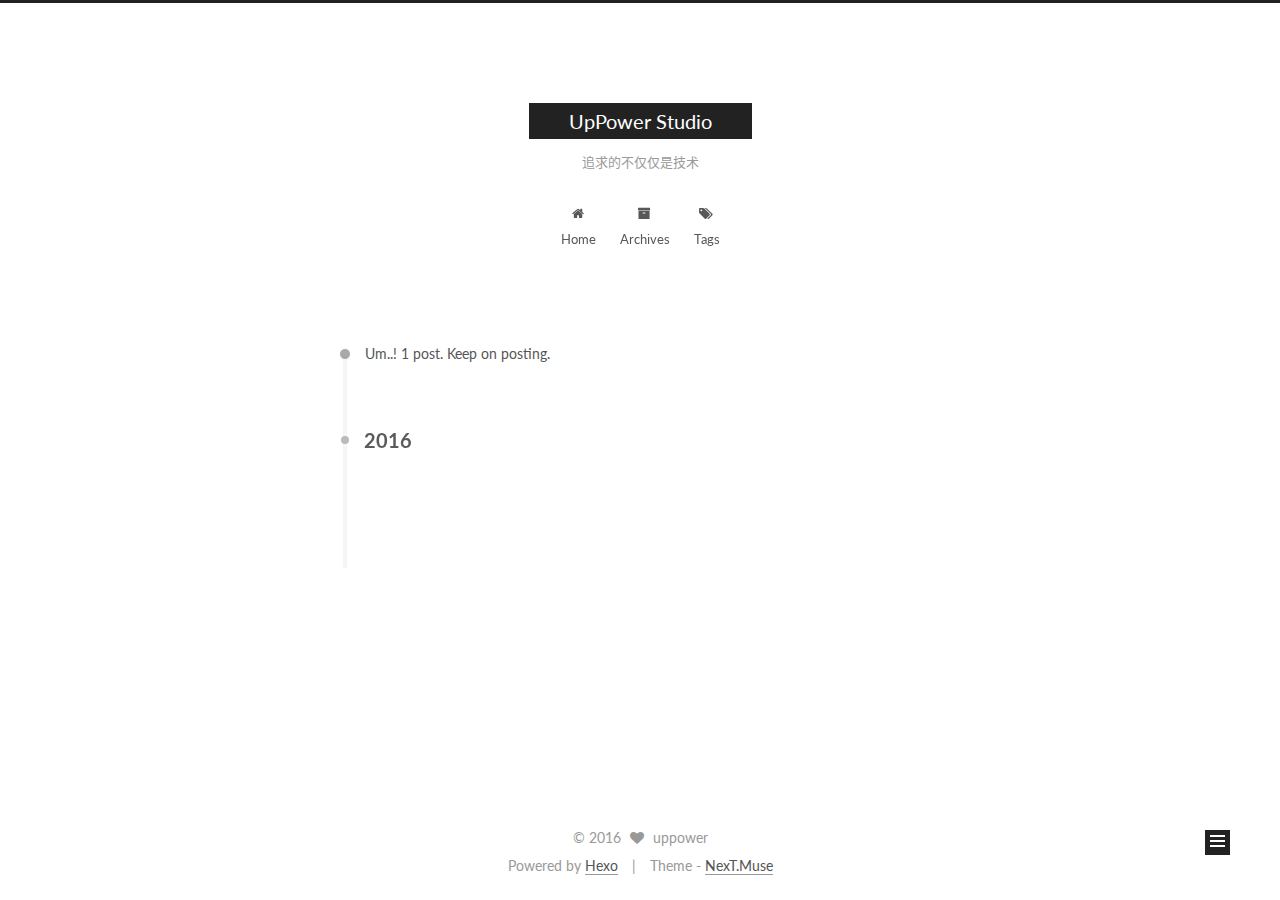
<file: archives/index.html>
<!doctype html>



  


<html class="theme-next muse use-motion" lang="zh-cn">
<head>
  <meta charset="UTF-8"/>
<meta http-equiv="X-UA-Compatible" content="IE=edge" />
<meta name="viewport" content="width=device-width, initial-scale=1, maximum-scale=1"/>



<meta http-equiv="Cache-Control" content="no-transform" />
<meta http-equiv="Cache-Control" content="no-siteapp" />












  
  
  <link href="/lib/fancybox/source/jquery.fancybox.css?v=2.1.5" rel="stylesheet" type="text/css" />




  
  
  
  

  
    
    
  

  

  

  

  

  
    
    
    <link href="//fonts.googleapis.com/css?family=Lato:300,300italic,400,400italic,700,700italic&subset=latin,latin-ext" rel="stylesheet" type="text/css">
  






<link href="/lib/font-awesome/css/font-awesome.min.css?v=4.6.2" rel="stylesheet" type="text/css" />

<link href="/css/main.css?v=5.1.0" rel="stylesheet" type="text/css" />


  <meta name="keywords" content="Hexo, NexT" />








  <link rel="shortcut icon" type="image/x-icon" href="/favicon.ico?v=5.1.0" />






<meta name="description" content="UpPower工作室技术博客">
<meta property="og:type" content="website">
<meta property="og:title" content="UpPower Studio">
<meta property="og:url" content="https://upowerstudio.github.io/uppower.github.io/archives/index.html">
<meta property="og:site_name" content="UpPower Studio">
<meta property="og:description" content="UpPower工作室技术博客">
<meta name="twitter:card" content="summary">
<meta name="twitter:title" content="UpPower Studio">
<meta name="twitter:description" content="UpPower工作室技术博客">



<script type="text/javascript" id="hexo.configurations">
  var NexT = window.NexT || {};
  var CONFIG = {
    root: '/',
    scheme: 'Muse',
    sidebar: {"position":"left","display":"post"},
    fancybox: true,
    motion: true,
    duoshuo: {
      userId: '0',
      author: 'Author'
    },
    algolia: {
      applicationID: '',
      apiKey: '',
      indexName: '',
      hits: {"per_page":10},
      labels: {"input_placeholder":"Search for Posts","hits_empty":"We didn't find any results for the search: ${query}","hits_stats":"${hits} results found in ${time} ms"}
    }
  };
</script>



  <link rel="canonical" href="https://upowerstudio.github.io/uppower.github.io/archives/"/>





  <title> Archive | UpPower Studio </title>
</head>

<body itemscope itemtype="http://schema.org/WebPage" lang="zh-cn">

  










  
  
    
  

  <div class="container one-collumn sidebar-position-left  page-archive  ">
    <div class="headband"></div>

    <header id="header" class="header" itemscope itemtype="http://schema.org/WPHeader">
      <div class="header-inner"><div class="site-meta ">
  

  <div class="custom-logo-site-title">
    <a href="/"  class="brand" rel="start">
      <span class="logo-line-before"><i></i></span>
      <span class="site-title">UpPower Studio</span>
      <span class="logo-line-after"><i></i></span>
    </a>
  </div>
  <p class="site-subtitle">追求的不仅仅是技术</p>
</div>

<div class="site-nav-toggle">
  <button>
    <span class="btn-bar"></span>
    <span class="btn-bar"></span>
    <span class="btn-bar"></span>
  </button>
</div>

<nav class="site-nav">
  

  
    <ul id="menu" class="menu">
      
        
        <li class="menu-item menu-item-home">
          <a href="/" rel="section">
            
              <i class="menu-item-icon fa fa-fw fa-home"></i> <br />
            
            Home
          </a>
        </li>
      
        
        <li class="menu-item menu-item-archives">
          <a href="/archives" rel="section">
            
              <i class="menu-item-icon fa fa-fw fa-archive"></i> <br />
            
            Archives
          </a>
        </li>
      
        
        <li class="menu-item menu-item-tags">
          <a href="/tags" rel="section">
            
              <i class="menu-item-icon fa fa-fw fa-tags"></i> <br />
            
            Tags
          </a>
        </li>
      

      
    </ul>
  

  
</nav>



 </div>
    </header>

    <main id="main" class="main">
      <div class="main-inner">
        <div class="content-wrap">
          <div id="content" class="content">
            

  <section id="posts" class="posts-collapse">
    <span class="archive-move-on"></span>

    <span class="archive-page-counter">
      
      
      
        
      
      Um..! 1 post. Keep on posting.
    </span>

    

      
      
      

      
        
        <div class="collection-title">
          <h2 class="archive-year motion-element" id="archive-year-2016">2016</h2>
        </div>
      
      

      

  <article class="post post-type-normal" itemscope itemtype="http://schema.org/Article">
    <header class="post-header">

      <h1 class="post-title">
        
            <a class="post-title-link" href="/2016/11/20/hello-world/" itemprop="url">
              
                <span itemprop="name">Hello World</span>
              
            </a>
        
      </h1>

      <div class="post-meta">
        <time class="post-time" itemprop="dateCreated"
              datetime="2016-11-20T09:28:50+08:00"
              content="2016-11-20" >
          11-20
        </time>
      </div>

    </header>
  </article>



    

  </section>

  



          </div>
          


          

        </div>
        
          
  
  <div class="sidebar-toggle">
    <div class="sidebar-toggle-line-wrap">
      <span class="sidebar-toggle-line sidebar-toggle-line-first"></span>
      <span class="sidebar-toggle-line sidebar-toggle-line-middle"></span>
      <span class="sidebar-toggle-line sidebar-toggle-line-last"></span>
    </div>
  </div>

  <aside id="sidebar" class="sidebar">
    <div class="sidebar-inner">

      

      

      <section class="site-overview sidebar-panel sidebar-panel-active">
        <div class="site-author motion-element" itemprop="author" itemscope itemtype="http://schema.org/Person">
          <img class="site-author-image" itemprop="image"
               src="/images/avatar.gif"
               alt="uppower" />
          <p class="site-author-name" itemprop="name">uppower</p>
          <p class="site-description motion-element" itemprop="description">UpPower工作室技术博客</p>
        </div>
        <nav class="site-state motion-element">
          <div class="site-state-item site-state-posts">
            <a href="/archives">
              <span class="site-state-item-count">1</span>
              <span class="site-state-item-name">posts</span>
            </a>
          </div>

          

          

        </nav>

        

        <div class="links-of-author motion-element">
          
        </div>

        
        

        
        

        


      </section>

      

    </div>
  </aside>


        
      </div>
    </main>

    <footer id="footer" class="footer">
      <div class="footer-inner">
        <div class="copyright" >
  
  &copy; 
  <span itemprop="copyrightYear">2016</span>
  <span class="with-love">
    <i class="fa fa-heart"></i>
  </span>
  <span class="author" itemprop="copyrightHolder">uppower</span>
</div>


<div class="powered-by">
  Powered by <a class="theme-link" href="https://hexo.io">Hexo</a>
</div>

<div class="theme-info">
  Theme -
  <a class="theme-link" href="https://github.com/iissnan/hexo-theme-next">
    NexT.Muse
  </a>
</div>


        

        
      </div>
    </footer>

    <div class="back-to-top">
      <i class="fa fa-arrow-up"></i>
    </div>
  </div>

  

<script type="text/javascript">
  if (Object.prototype.toString.call(window.Promise) !== '[object Function]') {
    window.Promise = null;
  }
</script>









  



  
  <script type="text/javascript" src="/lib/jquery/index.js?v=2.1.3"></script>

  
  <script type="text/javascript" src="/lib/fastclick/lib/fastclick.min.js?v=1.0.6"></script>

  
  <script type="text/javascript" src="/lib/jquery_lazyload/jquery.lazyload.js?v=1.9.7"></script>

  
  <script type="text/javascript" src="/lib/velocity/velocity.min.js?v=1.2.1"></script>

  
  <script type="text/javascript" src="/lib/velocity/velocity.ui.min.js?v=1.2.1"></script>

  
  <script type="text/javascript" src="/lib/fancybox/source/jquery.fancybox.pack.js?v=2.1.5"></script>


  


  <script type="text/javascript" src="/js/src/utils.js?v=5.1.0"></script>

  <script type="text/javascript" src="/js/src/motion.js?v=5.1.0"></script>



  
  

  
  
    <script type="text/javascript" id="motion.page.archive">
      $('.archive-year').velocity('transition.slideLeftIn');
    </script>
  


  


  <script type="text/javascript" src="/js/src/bootstrap.js?v=5.1.0"></script>



  



  




	




  
  

  

  

  

  


</body>
</html>
</file>
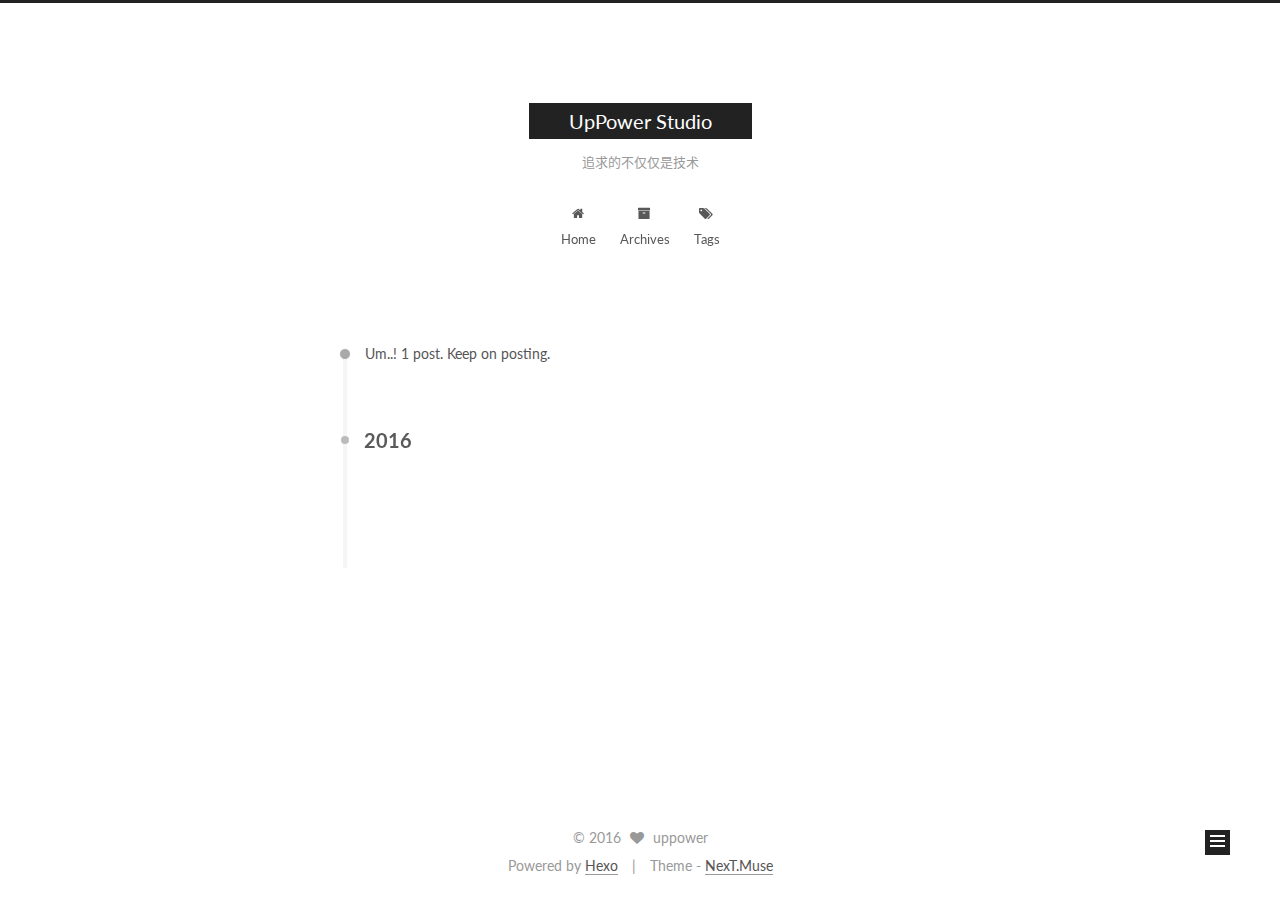
<file: archives/2016/index.html>
<!doctype html>



  


<html class="theme-next muse use-motion" lang="zh-cn">
<head>
  <meta charset="UTF-8"/>
<meta http-equiv="X-UA-Compatible" content="IE=edge" />
<meta name="viewport" content="width=device-width, initial-scale=1, maximum-scale=1"/>



<meta http-equiv="Cache-Control" content="no-transform" />
<meta http-equiv="Cache-Control" content="no-siteapp" />












  
  
  <link href="/lib/fancybox/source/jquery.fancybox.css?v=2.1.5" rel="stylesheet" type="text/css" />




  
  
  
  

  
    
    
  

  

  

  

  

  
    
    
    <link href="//fonts.googleapis.com/css?family=Lato:300,300italic,400,400italic,700,700italic&subset=latin,latin-ext" rel="stylesheet" type="text/css">
  






<link href="/lib/font-awesome/css/font-awesome.min.css?v=4.6.2" rel="stylesheet" type="text/css" />

<link href="/css/main.css?v=5.1.0" rel="stylesheet" type="text/css" />


  <meta name="keywords" content="Hexo, NexT" />








  <link rel="shortcut icon" type="image/x-icon" href="/favicon.ico?v=5.1.0" />






<meta name="description" content="UpPower工作室技术博客">
<meta property="og:type" content="website">
<meta property="og:title" content="UpPower Studio">
<meta property="og:url" content="https://github.com/upowerstudio/upowerstudio.github.io/archives/2016/index.html">
<meta property="og:site_name" content="UpPower Studio">
<meta property="og:description" content="UpPower工作室技术博客">
<meta name="twitter:card" content="summary">
<meta name="twitter:title" content="UpPower Studio">
<meta name="twitter:description" content="UpPower工作室技术博客">



<script type="text/javascript" id="hexo.configurations">
  var NexT = window.NexT || {};
  var CONFIG = {
    root: '/',
    scheme: 'Muse',
    sidebar: {"position":"left","display":"post"},
    fancybox: true,
    motion: true,
    duoshuo: {
      userId: '0',
      author: 'Author'
    },
    algolia: {
      applicationID: '',
      apiKey: '',
      indexName: '',
      hits: {"per_page":10},
      labels: {"input_placeholder":"Search for Posts","hits_empty":"We didn't find any results for the search: ${query}","hits_stats":"${hits} results found in ${time} ms"}
    }
  };
</script>



  <link rel="canonical" href="https://github.com/upowerstudio/upowerstudio.github.io/archives/2016/"/>





  <title> Archive | UpPower Studio </title>
</head>

<body itemscope itemtype="http://schema.org/WebPage" lang="zh-cn">

  










  
  
    
  

  <div class="container one-collumn sidebar-position-left  page-archive  ">
    <div class="headband"></div>

    <header id="header" class="header" itemscope itemtype="http://schema.org/WPHeader">
      <div class="header-inner"><div class="site-meta ">
  

  <div class="custom-logo-site-title">
    <a href="/"  class="brand" rel="start">
      <span class="logo-line-before"><i></i></span>
      <span class="site-title">UpPower Studio</span>
      <span class="logo-line-after"><i></i></span>
    </a>
  </div>
  <p class="site-subtitle">追求的不仅仅是技术</p>
</div>

<div class="site-nav-toggle">
  <button>
    <span class="btn-bar"></span>
    <span class="btn-bar"></span>
    <span class="btn-bar"></span>
  </button>
</div>

<nav class="site-nav">
  

  
    <ul id="menu" class="menu">
      
        
        <li class="menu-item menu-item-home">
          <a href="/" rel="section">
            
              <i class="menu-item-icon fa fa-fw fa-home"></i> <br />
            
            Home
          </a>
        </li>
      
        
        <li class="menu-item menu-item-archives">
          <a href="/archives" rel="section">
            
              <i class="menu-item-icon fa fa-fw fa-archive"></i> <br />
            
            Archives
          </a>
        </li>
      
        
        <li class="menu-item menu-item-tags">
          <a href="/tags" rel="section">
            
              <i class="menu-item-icon fa fa-fw fa-tags"></i> <br />
            
            Tags
          </a>
        </li>
      

      
    </ul>
  

  
</nav>



 </div>
    </header>

    <main id="main" class="main">
      <div class="main-inner">
        <div class="content-wrap">
          <div id="content" class="content">
            

  <section id="posts" class="posts-collapse">
    <span class="archive-move-on"></span>

    <span class="archive-page-counter">
      
      
      
        
      
      Um..! 1 post. Keep on posting.
    </span>

    

      
      
      

      
        
        <div class="collection-title">
          <h2 class="archive-year motion-element" id="archive-year-2016">2016</h2>
        </div>
      
      

      

  <article class="post post-type-normal" itemscope itemtype="http://schema.org/Article">
    <header class="post-header">

      <h1 class="post-title">
        
            <a class="post-title-link" href="/2016/12/12/Unity事件系统/" itemprop="url">
              
                <span itemprop="name">Untitled</span>
              
            </a>
        
      </h1>

      <div class="post-meta">
        <time class="post-time" itemprop="dateCreated"
              datetime="2016-12-12T13:25:16+08:00"
              content="2016-12-12" >
          12-12
        </time>
      </div>

    </header>
  </article>



    

  </section>

  



          </div>
          


          

        </div>
        
          
  
  <div class="sidebar-toggle">
    <div class="sidebar-toggle-line-wrap">
      <span class="sidebar-toggle-line sidebar-toggle-line-first"></span>
      <span class="sidebar-toggle-line sidebar-toggle-line-middle"></span>
      <span class="sidebar-toggle-line sidebar-toggle-line-last"></span>
    </div>
  </div>

  <aside id="sidebar" class="sidebar">
    <div class="sidebar-inner">

      

      

      <section class="site-overview sidebar-panel sidebar-panel-active">
        <div class="site-author motion-element" itemprop="author" itemscope itemtype="http://schema.org/Person">
          <img class="site-author-image" itemprop="image"
               src="/images/avatar.gif"
               alt="uppower" />
          <p class="site-author-name" itemprop="name">uppower</p>
          <p class="site-description motion-element" itemprop="description">UpPower工作室技术博客</p>
        </div>
        <nav class="site-state motion-element">
          <div class="site-state-item site-state-posts">
            <a href="/archives">
              <span class="site-state-item-count">1</span>
              <span class="site-state-item-name">posts</span>
            </a>
          </div>

          

          

        </nav>

        

        <div class="links-of-author motion-element">
          
        </div>

        
        

        
        

        


      </section>

      

    </div>
  </aside>


        
      </div>
    </main>

    <footer id="footer" class="footer">
      <div class="footer-inner">
        <div class="copyright" >
  
  &copy; 
  <span itemprop="copyrightYear">2016</span>
  <span class="with-love">
    <i class="fa fa-heart"></i>
  </span>
  <span class="author" itemprop="copyrightHolder">uppower</span>
</div>


<div class="powered-by">
  Powered by <a class="theme-link" href="https://hexo.io">Hexo</a>
</div>

<div class="theme-info">
  Theme -
  <a class="theme-link" href="https://github.com/iissnan/hexo-theme-next">
    NexT.Muse
  </a>
</div>


        

        
      </div>
    </footer>

    <div class="back-to-top">
      <i class="fa fa-arrow-up"></i>
    </div>
  </div>

  

<script type="text/javascript">
  if (Object.prototype.toString.call(window.Promise) !== '[object Function]') {
    window.Promise = null;
  }
</script>









  



  
  <script type="text/javascript" src="/lib/jquery/index.js?v=2.1.3"></script>

  
  <script type="text/javascript" src="/lib/fastclick/lib/fastclick.min.js?v=1.0.6"></script>

  
  <script type="text/javascript" src="/lib/jquery_lazyload/jquery.lazyload.js?v=1.9.7"></script>

  
  <script type="text/javascript" src="/lib/velocity/velocity.min.js?v=1.2.1"></script>

  
  <script type="text/javascript" src="/lib/velocity/velocity.ui.min.js?v=1.2.1"></script>

  
  <script type="text/javascript" src="/lib/fancybox/source/jquery.fancybox.pack.js?v=2.1.5"></script>


  


  <script type="text/javascript" src="/js/src/utils.js?v=5.1.0"></script>

  <script type="text/javascript" src="/js/src/motion.js?v=5.1.0"></script>



  
  

  
  
    <script type="text/javascript" id="motion.page.archive">
      $('.archive-year').velocity('transition.slideLeftIn');
    </script>
  


  


  <script type="text/javascript" src="/js/src/bootstrap.js?v=5.1.0"></script>



  



  




	




  
  

  

  

  

  


</body>
</html>
</file>
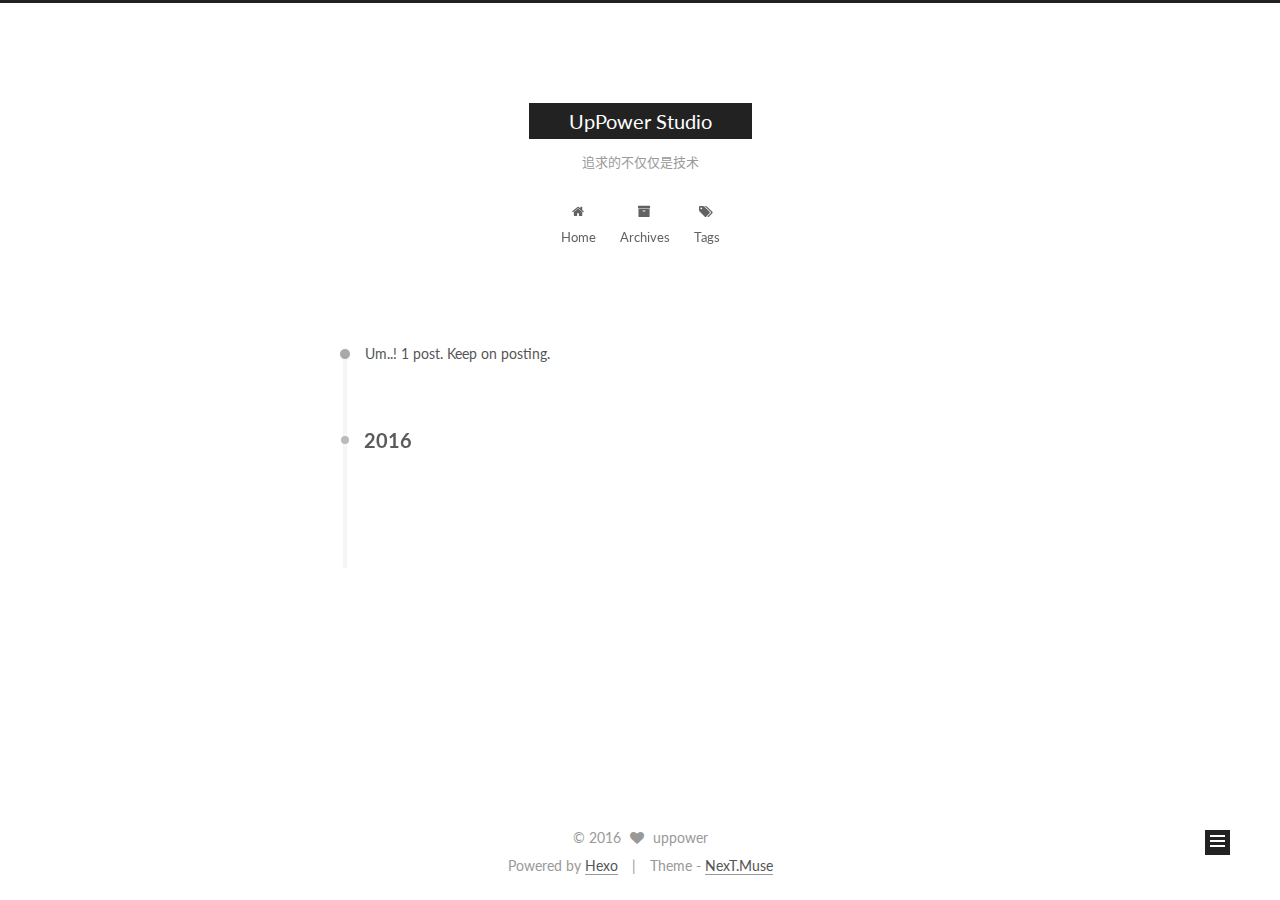
<file: archives/2016/11/index.html>
<!doctype html>



  


<html class="theme-next muse use-motion" lang="zh-cn">
<head>
  <meta charset="UTF-8"/>
<meta http-equiv="X-UA-Compatible" content="IE=edge" />
<meta name="viewport" content="width=device-width, initial-scale=1, maximum-scale=1"/>



<meta http-equiv="Cache-Control" content="no-transform" />
<meta http-equiv="Cache-Control" content="no-siteapp" />












  
  
  <link href="/lib/fancybox/source/jquery.fancybox.css?v=2.1.5" rel="stylesheet" type="text/css" />




  
  
  
  

  
    
    
  

  

  

  

  

  
    
    
    <link href="//fonts.googleapis.com/css?family=Lato:300,300italic,400,400italic,700,700italic&subset=latin,latin-ext" rel="stylesheet" type="text/css">
  






<link href="/lib/font-awesome/css/font-awesome.min.css?v=4.6.2" rel="stylesheet" type="text/css" />

<link href="/css/main.css?v=5.1.0" rel="stylesheet" type="text/css" />


  <meta name="keywords" content="Hexo, NexT" />








  <link rel="shortcut icon" type="image/x-icon" href="/favicon.ico?v=5.1.0" />






<meta name="description" content="UpPower工作室技术博客">
<meta property="og:type" content="website">
<meta property="og:title" content="UpPower Studio">
<meta property="og:url" content="https://upowerstudio.github.io/uppower.github.io/archives/2016/11/index.html">
<meta property="og:site_name" content="UpPower Studio">
<meta property="og:description" content="UpPower工作室技术博客">
<meta name="twitter:card" content="summary">
<meta name="twitter:title" content="UpPower Studio">
<meta name="twitter:description" content="UpPower工作室技术博客">



<script type="text/javascript" id="hexo.configurations">
  var NexT = window.NexT || {};
  var CONFIG = {
    root: '/',
    scheme: 'Muse',
    sidebar: {"position":"left","display":"post"},
    fancybox: true,
    motion: true,
    duoshuo: {
      userId: '0',
      author: 'Author'
    },
    algolia: {
      applicationID: '',
      apiKey: '',
      indexName: '',
      hits: {"per_page":10},
      labels: {"input_placeholder":"Search for Posts","hits_empty":"We didn't find any results for the search: ${query}","hits_stats":"${hits} results found in ${time} ms"}
    }
  };
</script>



  <link rel="canonical" href="https://upowerstudio.github.io/uppower.github.io/archives/2016/11/"/>





  <title> Archive | UpPower Studio </title>
</head>

<body itemscope itemtype="http://schema.org/WebPage" lang="zh-cn">

  










  
  
    
  

  <div class="container one-collumn sidebar-position-left  page-archive  ">
    <div class="headband"></div>

    <header id="header" class="header" itemscope itemtype="http://schema.org/WPHeader">
      <div class="header-inner"><div class="site-meta ">
  

  <div class="custom-logo-site-title">
    <a href="/"  class="brand" rel="start">
      <span class="logo-line-before"><i></i></span>
      <span class="site-title">UpPower Studio</span>
      <span class="logo-line-after"><i></i></span>
    </a>
  </div>
  <p class="site-subtitle">追求的不仅仅是技术</p>
</div>

<div class="site-nav-toggle">
  <button>
    <span class="btn-bar"></span>
    <span class="btn-bar"></span>
    <span class="btn-bar"></span>
  </button>
</div>

<nav class="site-nav">
  

  
    <ul id="menu" class="menu">
      
        
        <li class="menu-item menu-item-home">
          <a href="/" rel="section">
            
              <i class="menu-item-icon fa fa-fw fa-home"></i> <br />
            
            Home
          </a>
        </li>
      
        
        <li class="menu-item menu-item-archives">
          <a href="/archives" rel="section">
            
              <i class="menu-item-icon fa fa-fw fa-archive"></i> <br />
            
            Archives
          </a>
        </li>
      
        
        <li class="menu-item menu-item-tags">
          <a href="/tags" rel="section">
            
              <i class="menu-item-icon fa fa-fw fa-tags"></i> <br />
            
            Tags
          </a>
        </li>
      

      
    </ul>
  

  
</nav>



 </div>
    </header>

    <main id="main" class="main">
      <div class="main-inner">
        <div class="content-wrap">
          <div id="content" class="content">
            

  <section id="posts" class="posts-collapse">
    <span class="archive-move-on"></span>

    <span class="archive-page-counter">
      
      
      
        
      
      Um..! 1 post. Keep on posting.
    </span>

    

      
      
      

      
        
        <div class="collection-title">
          <h2 class="archive-year motion-element" id="archive-year-2016">2016</h2>
        </div>
      
      

      

  <article class="post post-type-normal" itemscope itemtype="http://schema.org/Article">
    <header class="post-header">

      <h1 class="post-title">
        
            <a class="post-title-link" href="/2016/11/20/hello-world/" itemprop="url">
              
                <span itemprop="name">Hello World</span>
              
            </a>
        
      </h1>

      <div class="post-meta">
        <time class="post-time" itemprop="dateCreated"
              datetime="2016-11-20T09:28:50+08:00"
              content="2016-11-20" >
          11-20
        </time>
      </div>

    </header>
  </article>



    

  </section>

  



          </div>
          


          

        </div>
        
          
  
  <div class="sidebar-toggle">
    <div class="sidebar-toggle-line-wrap">
      <span class="sidebar-toggle-line sidebar-toggle-line-first"></span>
      <span class="sidebar-toggle-line sidebar-toggle-line-middle"></span>
      <span class="sidebar-toggle-line sidebar-toggle-line-last"></span>
    </div>
  </div>

  <aside id="sidebar" class="sidebar">
    <div class="sidebar-inner">

      

      

      <section class="site-overview sidebar-panel sidebar-panel-active">
        <div class="site-author motion-element" itemprop="author" itemscope itemtype="http://schema.org/Person">
          <img class="site-author-image" itemprop="image"
               src="/images/avatar.gif"
               alt="uppower" />
          <p class="site-author-name" itemprop="name">uppower</p>
          <p class="site-description motion-element" itemprop="description">UpPower工作室技术博客</p>
        </div>
        <nav class="site-state motion-element">
          <div class="site-state-item site-state-posts">
            <a href="/archives">
              <span class="site-state-item-count">1</span>
              <span class="site-state-item-name">posts</span>
            </a>
          </div>

          

          

        </nav>

        

        <div class="links-of-author motion-element">
          
        </div>

        
        

        
        

        


      </section>

      

    </div>
  </aside>


        
      </div>
    </main>

    <footer id="footer" class="footer">
      <div class="footer-inner">
        <div class="copyright" >
  
  &copy; 
  <span itemprop="copyrightYear">2016</span>
  <span class="with-love">
    <i class="fa fa-heart"></i>
  </span>
  <span class="author" itemprop="copyrightHolder">uppower</span>
</div>


<div class="powered-by">
  Powered by <a class="theme-link" href="https://hexo.io">Hexo</a>
</div>

<div class="theme-info">
  Theme -
  <a class="theme-link" href="https://github.com/iissnan/hexo-theme-next">
    NexT.Muse
  </a>
</div>


        

        
      </div>
    </footer>

    <div class="back-to-top">
      <i class="fa fa-arrow-up"></i>
    </div>
  </div>

  

<script type="text/javascript">
  if (Object.prototype.toString.call(window.Promise) !== '[object Function]') {
    window.Promise = null;
  }
</script>









  



  
  <script type="text/javascript" src="/lib/jquery/index.js?v=2.1.3"></script>

  
  <script type="text/javascript" src="/lib/fastclick/lib/fastclick.min.js?v=1.0.6"></script>

  
  <script type="text/javascript" src="/lib/jquery_lazyload/jquery.lazyload.js?v=1.9.7"></script>

  
  <script type="text/javascript" src="/lib/velocity/velocity.min.js?v=1.2.1"></script>

  
  <script type="text/javascript" src="/lib/velocity/velocity.ui.min.js?v=1.2.1"></script>

  
  <script type="text/javascript" src="/lib/fancybox/source/jquery.fancybox.pack.js?v=2.1.5"></script>


  


  <script type="text/javascript" src="/js/src/utils.js?v=5.1.0"></script>

  <script type="text/javascript" src="/js/src/motion.js?v=5.1.0"></script>



  
  

  
  
    <script type="text/javascript" id="motion.page.archive">
      $('.archive-year').velocity('transition.slideLeftIn');
    </script>
  


  


  <script type="text/javascript" src="/js/src/bootstrap.js?v=5.1.0"></script>



  



  




	




  
  

  

  

  

  


</body>
</html>
</file>
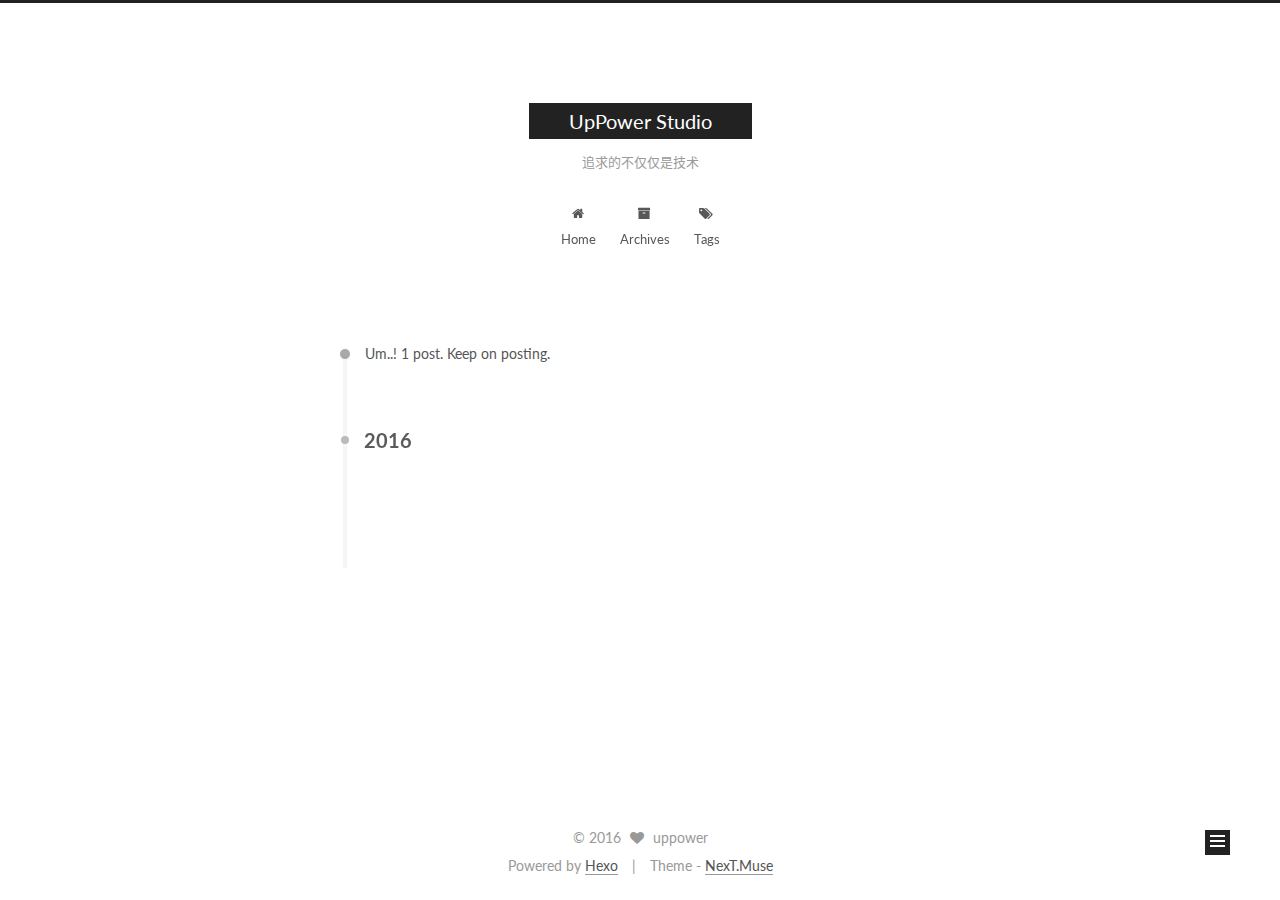
<file: archives/2016/12/index.html>
<!doctype html>



  


<html class="theme-next muse use-motion" lang="zh-cn">
<head>
  <meta charset="UTF-8"/>
<meta http-equiv="X-UA-Compatible" content="IE=edge" />
<meta name="viewport" content="width=device-width, initial-scale=1, maximum-scale=1"/>



<meta http-equiv="Cache-Control" content="no-transform" />
<meta http-equiv="Cache-Control" content="no-siteapp" />












  
  
  <link href="/lib/fancybox/source/jquery.fancybox.css?v=2.1.5" rel="stylesheet" type="text/css" />




  
  
  
  

  
    
    
  

  

  

  

  

  
    
    
    <link href="//fonts.googleapis.com/css?family=Lato:300,300italic,400,400italic,700,700italic&subset=latin,latin-ext" rel="stylesheet" type="text/css">
  






<link href="/lib/font-awesome/css/font-awesome.min.css?v=4.6.2" rel="stylesheet" type="text/css" />

<link href="/css/main.css?v=5.1.0" rel="stylesheet" type="text/css" />


  <meta name="keywords" content="Hexo, NexT" />








  <link rel="shortcut icon" type="image/x-icon" href="/favicon.ico?v=5.1.0" />






<meta name="description" content="UpPower工作室技术博客">
<meta property="og:type" content="website">
<meta property="og:title" content="UpPower Studio">
<meta property="og:url" content="https://github.com/upowerstudio/upowerstudio.github.io/archives/2016/12/index.html">
<meta property="og:site_name" content="UpPower Studio">
<meta property="og:description" content="UpPower工作室技术博客">
<meta name="twitter:card" content="summary">
<meta name="twitter:title" content="UpPower Studio">
<meta name="twitter:description" content="UpPower工作室技术博客">



<script type="text/javascript" id="hexo.configurations">
  var NexT = window.NexT || {};
  var CONFIG = {
    root: '/',
    scheme: 'Muse',
    sidebar: {"position":"left","display":"post"},
    fancybox: true,
    motion: true,
    duoshuo: {
      userId: '0',
      author: 'Author'
    },
    algolia: {
      applicationID: '',
      apiKey: '',
      indexName: '',
      hits: {"per_page":10},
      labels: {"input_placeholder":"Search for Posts","hits_empty":"We didn't find any results for the search: ${query}","hits_stats":"${hits} results found in ${time} ms"}
    }
  };
</script>



  <link rel="canonical" href="https://github.com/upowerstudio/upowerstudio.github.io/archives/2016/12/"/>





  <title> Archive | UpPower Studio </title>
</head>

<body itemscope itemtype="http://schema.org/WebPage" lang="zh-cn">

  










  
  
    
  

  <div class="container one-collumn sidebar-position-left  page-archive  ">
    <div class="headband"></div>

    <header id="header" class="header" itemscope itemtype="http://schema.org/WPHeader">
      <div class="header-inner"><div class="site-meta ">
  

  <div class="custom-logo-site-title">
    <a href="/"  class="brand" rel="start">
      <span class="logo-line-before"><i></i></span>
      <span class="site-title">UpPower Studio</span>
      <span class="logo-line-after"><i></i></span>
    </a>
  </div>
  <p class="site-subtitle">追求的不仅仅是技术</p>
</div>

<div class="site-nav-toggle">
  <button>
    <span class="btn-bar"></span>
    <span class="btn-bar"></span>
    <span class="btn-bar"></span>
  </button>
</div>

<nav class="site-nav">
  

  
    <ul id="menu" class="menu">
      
        
        <li class="menu-item menu-item-home">
          <a href="/" rel="section">
            
              <i class="menu-item-icon fa fa-fw fa-home"></i> <br />
            
            Home
          </a>
        </li>
      
        
        <li class="menu-item menu-item-archives">
          <a href="/archives" rel="section">
            
              <i class="menu-item-icon fa fa-fw fa-archive"></i> <br />
            
            Archives
          </a>
        </li>
      
        
        <li class="menu-item menu-item-tags">
          <a href="/tags" rel="section">
            
              <i class="menu-item-icon fa fa-fw fa-tags"></i> <br />
            
            Tags
          </a>
        </li>
      

      
    </ul>
  

  
</nav>



 </div>
    </header>

    <main id="main" class="main">
      <div class="main-inner">
        <div class="content-wrap">
          <div id="content" class="content">
            

  <section id="posts" class="posts-collapse">
    <span class="archive-move-on"></span>

    <span class="archive-page-counter">
      
      
      
        
      
      Um..! 1 post. Keep on posting.
    </span>

    

      
      
      

      
        
        <div class="collection-title">
          <h2 class="archive-year motion-element" id="archive-year-2016">2016</h2>
        </div>
      
      

      

  <article class="post post-type-normal" itemscope itemtype="http://schema.org/Article">
    <header class="post-header">

      <h1 class="post-title">
        
            <a class="post-title-link" href="/2016/12/12/Unity事件系统/" itemprop="url">
              
                <span itemprop="name">Untitled</span>
              
            </a>
        
      </h1>

      <div class="post-meta">
        <time class="post-time" itemprop="dateCreated"
              datetime="2016-12-12T13:25:16+08:00"
              content="2016-12-12" >
          12-12
        </time>
      </div>

    </header>
  </article>



    

  </section>

  



          </div>
          


          

        </div>
        
          
  
  <div class="sidebar-toggle">
    <div class="sidebar-toggle-line-wrap">
      <span class="sidebar-toggle-line sidebar-toggle-line-first"></span>
      <span class="sidebar-toggle-line sidebar-toggle-line-middle"></span>
      <span class="sidebar-toggle-line sidebar-toggle-line-last"></span>
    </div>
  </div>

  <aside id="sidebar" class="sidebar">
    <div class="sidebar-inner">

      

      

      <section class="site-overview sidebar-panel sidebar-panel-active">
        <div class="site-author motion-element" itemprop="author" itemscope itemtype="http://schema.org/Person">
          <img class="site-author-image" itemprop="image"
               src="/images/avatar.gif"
               alt="uppower" />
          <p class="site-author-name" itemprop="name">uppower</p>
          <p class="site-description motion-element" itemprop="description">UpPower工作室技术博客</p>
        </div>
        <nav class="site-state motion-element">
          <div class="site-state-item site-state-posts">
            <a href="/archives">
              <span class="site-state-item-count">1</span>
              <span class="site-state-item-name">posts</span>
            </a>
          </div>

          

          

        </nav>

        

        <div class="links-of-author motion-element">
          
        </div>

        
        

        
        

        


      </section>

      

    </div>
  </aside>


        
      </div>
    </main>

    <footer id="footer" class="footer">
      <div class="footer-inner">
        <div class="copyright" >
  
  &copy; 
  <span itemprop="copyrightYear">2016</span>
  <span class="with-love">
    <i class="fa fa-heart"></i>
  </span>
  <span class="author" itemprop="copyrightHolder">uppower</span>
</div>


<div class="powered-by">
  Powered by <a class="theme-link" href="https://hexo.io">Hexo</a>
</div>

<div class="theme-info">
  Theme -
  <a class="theme-link" href="https://github.com/iissnan/hexo-theme-next">
    NexT.Muse
  </a>
</div>


        

        
      </div>
    </footer>

    <div class="back-to-top">
      <i class="fa fa-arrow-up"></i>
    </div>
  </div>

  

<script type="text/javascript">
  if (Object.prototype.toString.call(window.Promise) !== '[object Function]') {
    window.Promise = null;
  }
</script>









  



  
  <script type="text/javascript" src="/lib/jquery/index.js?v=2.1.3"></script>

  
  <script type="text/javascript" src="/lib/fastclick/lib/fastclick.min.js?v=1.0.6"></script>

  
  <script type="text/javascript" src="/lib/jquery_lazyload/jquery.lazyload.js?v=1.9.7"></script>

  
  <script type="text/javascript" src="/lib/velocity/velocity.min.js?v=1.2.1"></script>

  
  <script type="text/javascript" src="/lib/velocity/velocity.ui.min.js?v=1.2.1"></script>

  
  <script type="text/javascript" src="/lib/fancybox/source/jquery.fancybox.pack.js?v=2.1.5"></script>


  


  <script type="text/javascript" src="/js/src/utils.js?v=5.1.0"></script>

  <script type="text/javascript" src="/js/src/motion.js?v=5.1.0"></script>



  
  

  
  
    <script type="text/javascript" id="motion.page.archive">
      $('.archive-year').velocity('transition.slideLeftIn');
    </script>
  


  


  <script type="text/javascript" src="/js/src/bootstrap.js?v=5.1.0"></script>



  



  




	




  
  

  

  

  

  


</body>
</html>
</file>
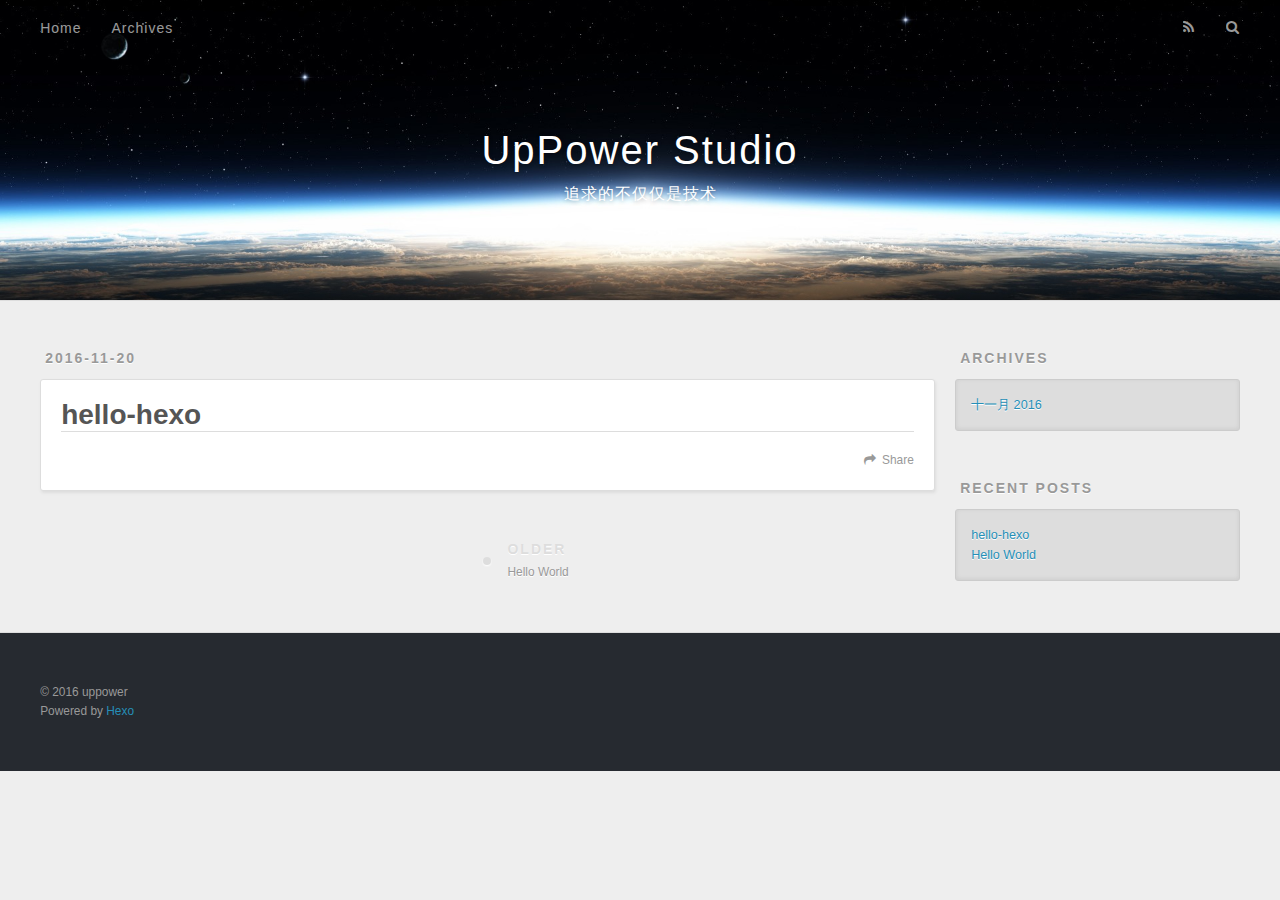
<file: 2016/11/20/hello-hexo/index.html>
<!DOCTYPE html>
<html>
<head>
  <meta charset="utf-8">
  
  <title>hello-hexo | UpPower Studio</title>
  <meta name="viewport" content="width=device-width, initial-scale=1, maximum-scale=1">
  <meta name="description" content="UpPower工作室技术博客">
<meta property="og:type" content="article">
<meta property="og:title" content="hello-hexo">
<meta property="og:url" content="http://uppower.github.io/2016/11/20/hello-hexo/index.html">
<meta property="og:site_name" content="UpPower Studio">
<meta property="og:description" content="UpPower工作室技术博客">
<meta property="og:updated_time" content="2016-11-20T02:41:41.000Z">
<meta name="twitter:card" content="summary">
<meta name="twitter:title" content="hello-hexo">
<meta name="twitter:description" content="UpPower工作室技术博客">
  
    <link rel="alternate" href="/atom.xml" title="UpPower Studio" type="application/atom+xml">
  
  
    <link rel="icon" href="/favicon.png">
  
  
    <link href="//fonts.googleapis.com/css?family=Source+Code+Pro" rel="stylesheet" type="text/css">
  
  <link rel="stylesheet" href="/css/style.css">
  

</head>

<body>
  <div id="container">
    <div id="wrap">
      <header id="header">
  <div id="banner"></div>
  <div id="header-outer" class="outer">
    <div id="header-title" class="inner">
      <h1 id="logo-wrap">
        <a href="/" id="logo">UpPower Studio</a>
      </h1>
      
        <h2 id="subtitle-wrap">
          <a href="/" id="subtitle">追求的不仅仅是技术</a>
        </h2>
      
    </div>
    <div id="header-inner" class="inner">
      <nav id="main-nav">
        <a id="main-nav-toggle" class="nav-icon"></a>
        
          <a class="main-nav-link" href="/">Home</a>
        
          <a class="main-nav-link" href="/archives">Archives</a>
        
      </nav>
      <nav id="sub-nav">
        
          <a id="nav-rss-link" class="nav-icon" href="/atom.xml" title="RSS Feed"></a>
        
        <a id="nav-search-btn" class="nav-icon" title="Search"></a>
      </nav>
      <div id="search-form-wrap">
        <form action="//google.com/search" method="get" accept-charset="UTF-8" class="search-form"><input type="search" name="q" results="0" class="search-form-input" placeholder="Search"><button type="submit" class="search-form-submit">&#xF002;</button><input type="hidden" name="sitesearch" value="http://uppower.github.io"></form>
      </div>
    </div>
  </div>
</header>
      <div class="outer">
        <section id="main"><article id="post-hello-hexo" class="article article-type-post" itemscope itemprop="blogPost">
  <div class="article-meta">
    <a href="/2016/11/20/hello-hexo/" class="article-date">
  <time datetime="2016-11-20T02:41:41.000Z" itemprop="datePublished">2016-11-20</time>
</a>
    
  </div>
  <div class="article-inner">
    
    
      <header class="article-header">
        
  
    <h1 class="article-title" itemprop="name">
      hello-hexo
    </h1>
  

      </header>
    
    <div class="article-entry" itemprop="articleBody">
      
        
      
    </div>
    <footer class="article-footer">
      <a data-url="http://uppower.github.io/2016/11/20/hello-hexo/" data-id="civqmnx9l00003cjd1hw7701x" class="article-share-link">Share</a>
      
      
    </footer>
  </div>
  
    
<nav id="article-nav">
  
  
    <a href="/2016/11/20/hello-world/" id="article-nav-older" class="article-nav-link-wrap">
      <strong class="article-nav-caption">Older</strong>
      <div class="article-nav-title">Hello World</div>
    </a>
  
</nav>

  
</article>

</section>
        
          <aside id="sidebar">
  
    

  
    

  
    
  
    
  <div class="widget-wrap">
    <h3 class="widget-title">Archives</h3>
    <div class="widget">
      <ul class="archive-list"><li class="archive-list-item"><a class="archive-list-link" href="/archives/2016/11/">十一月 2016</a></li></ul>
    </div>
  </div>


  
    
  <div class="widget-wrap">
    <h3 class="widget-title">Recent Posts</h3>
    <div class="widget">
      <ul>
        
          <li>
            <a href="/2016/11/20/hello-hexo/">hello-hexo</a>
          </li>
        
          <li>
            <a href="/2016/11/20/hello-world/">Hello World</a>
          </li>
        
      </ul>
    </div>
  </div>

  
</aside>
        
      </div>
      <footer id="footer">
  
  <div class="outer">
    <div id="footer-info" class="inner">
      &copy; 2016 uppower<br>
      Powered by <a href="http://hexo.io/" target="_blank">Hexo</a>
    </div>
  </div>
</footer>
    </div>
    <nav id="mobile-nav">
  
    <a href="/" class="mobile-nav-link">Home</a>
  
    <a href="/archives" class="mobile-nav-link">Archives</a>
  
</nav>
    

<script src="//ajax.googleapis.com/ajax/libs/jquery/2.0.3/jquery.min.js"></script>


  <link rel="stylesheet" href="/fancybox/jquery.fancybox.css">
  <script src="/fancybox/jquery.fancybox.pack.js"></script>


<script src="/js/script.js"></script>

  </div>
</body>
</html>
</file>
<file: css/style.css>
body {
  width: 100%;
}
body:before,
body:after {
  content: "";
  display: table;
}
body:after {
  clear: both;
}
html,
body,
div,
span,
applet,
object,
iframe,
h1,
h2,
h3,
h4,
h5,
h6,
p,
blockquote,
pre,
a,
abbr,
acronym,
address,
big,
cite,
code,
del,
dfn,
em,
img,
ins,
kbd,
q,
s,
samp,
small,
strike,
strong,
sub,
sup,
tt,
var,
dl,
dt,
dd,
ol,
ul,
li,
fieldset,
form,
label,
legend,
table,
caption,
tbody,
tfoot,
thead,
tr,
th,
td {
  margin: 0;
  padding: 0;
  border: 0;
  outline: 0;
  font-weight: inherit;
  font-style: inherit;
  font-family: inherit;
  font-size: 100%;
  vertical-align: baseline;
}
body {
  line-height: 1;
  color: #000;
  background: #fff;
}
ol,
ul {
  list-style: none;
}
table {
  border-collapse: separate;
  border-spacing: 0;
  vertical-align: middle;
}
caption,
th,
td {
  text-align: left;
  font-weight: normal;
  vertical-align: middle;
}
a img {
  border: none;
}
input,
button {
  margin: 0;
  padding: 0;
}
input::-moz-focus-inner,
button::-moz-focus-inner {
  border: 0;
  padding: 0;
}
@font-face {
  font-family: FontAwesome;
  font-style: normal;
  font-weight: normal;
  src: url("fonts/fontawesome-webfont.eot?v=#4.0.3");
  src: url("fonts/fontawesome-webfont.eot?#iefix&v=#4.0.3") format("embedded-opentype"), url("fonts/fontawesome-webfont.woff?v=#4.0.3") format("woff"), url("fonts/fontawesome-webfont.ttf?v=#4.0.3") format("truetype"), url("fonts/fontawesome-webfont.svg#fontawesomeregular?v=#4.0.3") format("svg");
}
html,
body,
#container {
  height: 100%;
}
body {
  background: #eee;
  font: 14px "Helvetica Neue", Helvetica, Arial, sans-serif;
  -webkit-text-size-adjust: 100%;
}
.outer {
  max-width: 1220px;
  margin: 0 auto;
  padding: 0 20px;
}
.outer:before,
.outer:after {
  content: "";
  display: table;
}
.outer:after {
  clear: both;
}
.inner {
  display: inline;
  float: left;
  width: 98.33333333333333%;
  margin: 0 0.833333333333333%;
}
.left,
.alignleft {
  float: left;
}
.right,
.alignright {
  float: right;
}
.clear {
  clear: both;
}
#container {
  position: relative;
}
.mobile-nav-on {
  overflow: hidden;
}
#wrap {
  height: 100%;
  width: 100%;
  position: absolute;
  top: 0;
  left: 0;
  -webkit-transition: 0.2s ease-out;
  -moz-transition: 0.2s ease-out;
  -ms-transition: 0.2s ease-out;
  transition: 0.2s ease-out;
  z-index: 1;
  background: #eee;
}
.mobile-nav-on #wrap {
  left: 280px;
}
@media screen and (min-width: 768px) {
  #main {
    display: inline;
    float: left;
    width: 73.33333333333333%;
    margin: 0 0.833333333333333%;
  }
}
.article-date,
.article-category-link,
.archive-year,
.widget-title {
  text-decoration: none;
  text-transform: uppercase;
  letter-spacing: 2px;
  color: #999;
  margin-bottom: 1em;
  margin-left: 5px;
  line-height: 1em;
  text-shadow: 0 1px #fff;
  font-weight: bold;
}
.article-inner,
.archive-article-inner {
  background: #fff;
  -webkit-box-shadow: 1px 2px 3px #ddd;
  box-shadow: 1px 2px 3px #ddd;
  border: 1px solid #ddd;
  border-radius: 3px;
}
.article-entry h1,
.widget h1 {
  font-size: 2em;
}
.article-entry h2,
.widget h2 {
  font-size: 1.5em;
}
.article-entry h3,
.widget h3 {
  font-size: 1.3em;
}
.article-entry h4,
.widget h4 {
  font-size: 1.2em;
}
.article-entry h5,
.widget h5 {
  font-size: 1em;
}
.article-entry h6,
.widget h6 {
  font-size: 1em;
  color: #999;
}
.article-entry hr,
.widget hr {
  border: 1px dashed #ddd;
}
.article-entry strong,
.widget strong {
  font-weight: bold;
}
.article-entry em,
.widget em,
.article-entry cite,
.widget cite {
  font-style: italic;
}
.article-entry sup,
.widget sup,
.article-entry sub,
.widget sub {
  font-size: 0.75em;
  line-height: 0;
  position: relative;
  vertical-align: baseline;
}
.article-entry sup,
.widget sup {
  top: -0.5em;
}
.article-entry sub,
.widget sub {
  bottom: -0.2em;
}
.article-entry small,
.widget small {
  font-size: 0.85em;
}
.article-entry acronym,
.widget acronym,
.article-entry abbr,
.widget abbr {
  border-bottom: 1px dotted;
}
.article-entry ul,
.widget ul,
.article-entry ol,
.widget ol,
.article-entry dl,
.widget dl {
  margin: 0 20px;
  line-height: 1.6em;
}
.article-entry ul ul,
.widget ul ul,
.article-entry ol ul,
.widget ol ul,
.article-entry ul ol,
.widget ul ol,
.article-entry ol ol,
.widget ol ol {
  margin-top: 0;
  margin-bottom: 0;
}
.article-entry ul,
.widget ul {
  list-style: disc;
}
.article-entry ol,
.widget ol {
  list-style: decimal;
}
.article-entry dt,
.widget dt {
  font-weight: bold;
}
#header {
  height: 300px;
  position: relative;
  border-bottom: 1px solid #ddd;
}
#header:before,
#header:after {
  content: "";
  position: absolute;
  left: 0;
  right: 0;
  height: 40px;
}
#header:before {
  top: 0;
  background: -webkit-linear-gradient(rgba(0,0,0,0.2), transparent);
  background: -moz-linear-gradient(rgba(0,0,0,0.2), transparent);
  background: -ms-linear-gradient(rgba(0,0,0,0.2), transparent);
  background: linear-gradient(rgba(0,0,0,0.2), transparent);
}
#header:after {
  bottom: 0;
  background: -webkit-linear-gradient(transparent, rgba(0,0,0,0.2));
  background: -moz-linear-gradient(transparent, rgba(0,0,0,0.2));
  background: -ms-linear-gradient(transparent, rgba(0,0,0,0.2));
  background: linear-gradient(transparent, rgba(0,0,0,0.2));
}
#header-outer {
  height: 100%;
  position: relative;
}
#header-inner {
  position: relative;
  overflow: hidden;
}
#banner {
  position: absolute;
  top: 0;
  left: 0;
  width: 100%;
  height: 100%;
  background: url("images/banner.jpg") center #000;
  -webkit-background-size: cover;
  -moz-background-size: cover;
  background-size: cover;
  z-index: -1;
}
#header-title {
  text-align: center;
  height: 40px;
  position: absolute;
  top: 50%;
  left: 0;
  margin-top: -20px;
}
#logo,
#subtitle {
  text-decoration: none;
  color: #fff;
  font-weight: 300;
  text-shadow: 0 1px 4px rgba(0,0,0,0.3);
}
#logo {
  font-size: 40px;
  line-height: 40px;
  letter-spacing: 2px;
}
#subtitle {
  font-size: 16px;
  line-height: 16px;
  letter-spacing: 1px;
}
#subtitle-wrap {
  margin-top: 16px;
}
#main-nav {
  float: left;
  margin-left: -15px;
}
.nav-icon,
.main-nav-link {
  float: left;
  color: #fff;
  opacity: 0.6;
  text-decoration: none;
  text-shadow: 0 1px rgba(0,0,0,0.2);
  -webkit-transition: opacity 0.2s;
  -moz-transition: opacity 0.2s;
  -ms-transition: opacity 0.2s;
  transition: opacity 0.2s;
  display: block;
  padding: 20px 15px;
}
.nav-icon:hover,
.main-nav-link:hover {
  opacity: 1;
}
.nav-icon {
  font-family: FontAwesome;
  text-align: center;
  font-size: 14px;
  width: 14px;
  height: 14px;
  padding: 20px 15px;
  position: relative;
  cursor: pointer;
}
.main-nav-link {
  font-weight: 300;
  letter-spacing: 1px;
}
@media screen and (max-width: 479px) {
  .main-nav-link {
    display: none;
  }
}
#main-nav-toggle {
  display: none;
}
#main-nav-toggle:before {
  content: "\f0c9";
}
@media screen and (max-width: 479px) {
  #main-nav-toggle {
    display: block;
  }
}
#sub-nav {
  float: right;
  margin-right: -15px;
}
#nav-rss-link:before {
  content: "\f09e";
}
#nav-search-btn:before {
  content: "\f002";
}
#search-form-wrap {
  position: absolute;
  top: 15px;
  width: 150px;
  height: 30px;
  right: -150px;
  opacity: 0;
  -webkit-transition: 0.2s ease-out;
  -moz-transition: 0.2s ease-out;
  -ms-transition: 0.2s ease-out;
  transition: 0.2s ease-out;
}
#search-form-wrap.on {
  opacity: 1;
  right: 0;
}
@media screen and (max-width: 479px) {
  #search-form-wrap {
    width: 100%;
    right: -100%;
  }
}
.search-form {
  position: absolute;
  top: 0;
  left: 0;
  right: 0;
  background: #fff;
  padding: 5px 15px;
  border-radius: 15px;
  -webkit-box-shadow: 0 0 10px rgba(0,0,0,0.3);
  box-shadow: 0 0 10px rgba(0,0,0,0.3);
}
.search-form-input {
  border: none;
  background: none;
  color: #555;
  width: 100%;
  font: 13px "Helvetica Neue", Helvetica, Arial, sans-serif;
  outline: none;
}
.search-form-input::-webkit-search-results-decoration,
.search-form-input::-webkit-search-cancel-button {
  -webkit-appearance: none;
}
.search-form-submit {
  position: absolute;
  top: 50%;
  right: 10px;
  margin-top: -7px;
  font: 13px FontAwesome;
  border: none;
  background: none;
  color: #bbb;
  cursor: pointer;
}
.search-form-submit:hover,
.search-form-submit:focus {
  color: #777;
}
.article {
  margin: 50px 0;
}
.article-inner {
  overflow: hidden;
}
.article-meta:before,
.article-meta:after {
  content: "";
  display: table;
}
.article-meta:after {
  clear: both;
}
.article-date {
  float: left;
}
.article-category {
  float: left;
  line-height: 1em;
  color: #ccc;
  text-shadow: 0 1px #fff;
  margin-left: 8px;
}
.article-category:before {
  content: "\2022";
}
.article-category-link {
  margin: 0 12px 1em;
}
.article-header {
  padding: 20px 20px 0;
}
.article-title {
  text-decoration: none;
  font-size: 2em;
  font-weight: bold;
  color: #555;
  line-height: 1.1em;
  -webkit-transition: color 0.2s;
  -moz-transition: color 0.2s;
  -ms-transition: color 0.2s;
  transition: color 0.2s;
}
a.article-title:hover {
  color: #258fb8;
}
.article-entry {
  color: #555;
  padding: 0 20px;
}
.article-entry:before,
.article-entry:after {
  content: "";
  display: table;
}
.article-entry:after {
  clear: both;
}
.article-entry p,
.article-entry table {
  line-height: 1.6em;
  margin: 1.6em 0;
}
.article-entry h1,
.article-entry h2,
.article-entry h3,
.article-entry h4,
.article-entry h5,
.article-entry h6 {
  font-weight: bold;
}
.article-entry h1,
.article-entry h2,
.article-entry h3,
.article-entry h4,
.article-entry h5,
.article-entry h6 {
  line-height: 1.1em;
  margin: 1.1em 0;
}
.article-entry a {
  color: #258fb8;
  text-decoration: none;
}
.article-entry a:hover {
  text-decoration: underline;
}
.article-entry ul,
.article-entry ol,
.article-entry dl {
  margin-top: 1.6em;
  margin-bottom: 1.6em;
}
.article-entry img,
.article-entry video {
  max-width: 100%;
  height: auto;
  display: block;
  margin: auto;
}
.article-entry iframe {
  border: none;
}
.article-entry table {
  width: 100%;
  border-collapse: collapse;
  border-spacing: 0;
}
.article-entry th {
  font-weight: bold;
  border-bottom: 3px solid #ddd;
  padding-bottom: 0.5em;
}
.article-entry td {
  border-bottom: 1px solid #ddd;
  padding: 10px 0;
}
.article-entry blockquote {
  font-family: Georgia, "Times New Roman", serif;
  font-size: 1.4em;
  margin: 1.6em 20px;
  text-align: center;
}
.article-entry blockquote footer {
  font-size: 14px;
  margin: 1.6em 0;
  font-family: "Helvetica Neue", Helvetica, Arial, sans-serif;
}
.article-entry blockquote footer cite:before {
  content: "—";
  padding: 0 0.5em;
}
.article-entry .pullquote {
  text-align: left;
  width: 45%;
  margin: 0;
}
.article-entry .pullquote.left {
  margin-left: 0.5em;
  margin-right: 1em;
}
.article-entry .pullquote.right {
  margin-right: 0.5em;
  margin-left: 1em;
}
.article-entry .caption {
  color: #999;
  display: block;
  font-size: 0.9em;
  margin-top: 0.5em;
  position: relative;
  text-align: center;
}
.article-entry .video-container {
  position: relative;
  padding-top: 56.25%;
  height: 0;
  overflow: hidden;
}
.article-entry .video-container iframe,
.article-entry .video-container object,
.article-entry .video-container embed {
  position: absolute;
  top: 0;
  left: 0;
  width: 100%;
  height: 100%;
  margin-top: 0;
}
.article-more-link a {
  display: inline-block;
  line-height: 1em;
  padding: 6px 15px;
  border-radius: 15px;
  background: #eee;
  color: #999;
  text-shadow: 0 1px #fff;
  text-decoration: none;
}
.article-more-link a:hover {
  background: #258fb8;
  color: #fff;
  text-decoration: none;
  text-shadow: 0 1px #1e7293;
}
.article-footer {
  font-size: 0.85em;
  line-height: 1.6em;
  border-top: 1px solid #ddd;
  padding-top: 1.6em;
  margin: 0 20px 20px;
}
.article-footer:before,
.article-footer:after {
  content: "";
  display: table;
}
.article-footer:after {
  clear: both;
}
.article-footer a {
  color: #999;
  text-decoration: none;
}
.article-footer a:hover {
  color: #555;
}
.article-tag-list-item {
  float: left;
  margin-right: 10px;
}
.article-tag-list-link:before {
  content: "#";
}
.article-comment-link {
  float: right;
}
.article-comment-link:before {
  content: "\f075";
  font-family: FontAwesome;
  padding-right: 8px;
}
.article-share-link {
  cursor: pointer;
  float: right;
  margin-left: 20px;
}
.article-share-link:before {
  content: "\f064";
  font-family: FontAwesome;
  padding-right: 6px;
}
#article-nav {
  position: relative;
}
#article-nav:before,
#article-nav:after {
  content: "";
  display: table;
}
#article-nav:after {
  clear: both;
}
@media screen and (min-width: 768px) {
  #article-nav {
    margin: 50px 0;
  }
  #article-nav:before {
    width: 8px;
    height: 8px;
    position: absolute;
    top: 50%;
    left: 50%;
    margin-top: -4px;
    margin-left: -4px;
    content: "";
    border-radius: 50%;
    background: #ddd;
    -webkit-box-shadow: 0 1px 2px #fff;
    box-shadow: 0 1px 2px #fff;
  }
}
.article-nav-link-wrap {
  text-decoration: none;
  text-shadow: 0 1px #fff;
  color: #999;
  -webkit-box-sizing: border-box;
  -moz-box-sizing: border-box;
  box-sizing: border-box;
  margin-top: 50px;
  text-align: center;
  display: block;
}
.article-nav-link-wrap:hover {
  color: #555;
}
@media screen and (min-width: 768px) {
  .article-nav-link-wrap {
    width: 50%;
    margin-top: 0;
  }
}
@media screen and (min-width: 768px) {
  #article-nav-newer {
    float: left;
    text-align: right;
    padding-right: 20px;
  }
}
@media screen and (min-width: 768px) {
  #article-nav-older {
    float: right;
    text-align: left;
    padding-left: 20px;
  }
}
.article-nav-caption {
  text-transform: uppercase;
  letter-spacing: 2px;
  color: #ddd;
  line-height: 1em;
  font-weight: bold;
}
#article-nav-newer .article-nav-caption {
  margin-right: -2px;
}
.article-nav-title {
  font-size: 0.85em;
  line-height: 1.6em;
  margin-top: 0.5em;
}
.article-share-box {
  position: absolute;
  display: none;
  background: #fff;
  -webkit-box-shadow: 1px 2px 10px rgba(0,0,0,0.2);
  box-shadow: 1px 2px 10px rgba(0,0,0,0.2);
  border-radius: 3px;
  margin-left: -145px;
  overflow: hidden;
  z-index: 1;
}
.article-share-box.on {
  display: block;
}
.article-share-input {
  width: 100%;
  background: none;
  -webkit-box-sizing: border-box;
  -moz-box-sizing: border-box;
  box-sizing: border-box;
  font: 14px "Helvetica Neue", Helvetica, Arial, sans-serif;
  padding: 0 15px;
  color: #555;
  outline: none;
  border: 1px solid #ddd;
  border-radius: 3px 3px 0 0;
  height: 36px;
  line-height: 36px;
}
.article-share-links {
  background: #eee;
}
.article-share-links:before,
.article-share-links:after {
  content: "";
  display: table;
}
.article-share-links:after {
  clear: both;
}
.article-share-twitter,
.article-share-facebook,
.article-share-pinterest,
.article-share-google {
  width: 50px;
  height: 36px;
  display: block;
  float: left;
  position: relative;
  color: #999;
  text-shadow: 0 1px #fff;
}
.article-share-twitter:before,
.article-share-facebook:before,
.article-share-pinterest:before,
.article-share-google:before {
  font-size: 20px;
  font-family: FontAwesome;
  width: 20px;
  height: 20px;
  position: absolute;
  top: 50%;
  left: 50%;
  margin-top: -10px;
  margin-left: -10px;
  text-align: center;
}
.article-share-twitter:hover,
.article-share-facebook:hover,
.article-share-pinterest:hover,
.article-share-google:hover {
  color: #fff;
}
.article-share-twitter:before {
  content: "\f099";
}
.article-share-twitter:hover {
  background: #00aced;
  text-shadow: 0 1px #008abe;
}
.article-share-facebook:before {
  content: "\f09a";
}
.article-share-facebook:hover {
  background: #3b5998;
  text-shadow: 0 1px #2f477a;
}
.article-share-pinterest:before {
  content: "\f0d2";
}
.article-share-pinterest:hover {
  background: #cb2027;
  text-shadow: 0 1px #a21a1f;
}
.article-share-google:before {
  content: "\f0d5";
}
.article-share-google:hover {
  background: #dd4b39;
  text-shadow: 0 1px #be3221;
}
.article-gallery {
  background: #000;
  position: relative;
}
.article-gallery-photos {
  position: relative;
  overflow: hidden;
}
.article-gallery-img {
  display: none;
  max-width: 100%;
}
.article-gallery-img:first-child {
  display: block;
}
.article-gallery-img.loaded {
  position: absolute;
  display: block;
}
.article-gallery-img img {
  display: block;
  max-width: 100%;
  margin: 0 auto;
}
#comments {
  background: #fff;
  -webkit-box-shadow: 1px 2px 3px #ddd;
  box-shadow: 1px 2px 3px #ddd;
  padding: 20px;
  border: 1px solid #ddd;
  border-radius: 3px;
  margin: 50px 0;
}
#comments a {
  color: #258fb8;
}
.archives-wrap {
  margin: 50px 0;
}
.archives:before,
.archives:after {
  content: "";
  display: table;
}
.archives:after {
  clear: both;
}
.archive-year-wrap {
  margin-bottom: 1em;
}
.archives {
  -webkit-column-gap: 10px;
  -moz-column-gap: 10px;
  column-gap: 10px;
}
@media screen and (min-width: 480px) and (max-width: 767px) {
  .archives {
    -webkit-column-count: 2;
    -moz-column-count: 2;
    column-count: 2;
  }
}
@media screen and (min-width: 768px) {
  .archives {
    -webkit-column-count: 3;
    -moz-column-count: 3;
    column-count: 3;
  }
}
.archive-article {
  -webkit-column-break-inside: avoid;
  page-break-inside: avoid;
  overflow: hidden;
  break-inside: avoid-column;
}
.archive-article-inner {
  padding: 10px;
  margin-bottom: 15px;
}
.archive-article-title {
  text-decoration: none;
  font-weight: bold;
  color: #555;
  -webkit-transition: color 0.2s;
  -moz-transition: color 0.2s;
  -ms-transition: color 0.2s;
  transition: color 0.2s;
  line-height: 1.6em;
}
.archive-article-title:hover {
  color: #258fb8;
}
.archive-article-footer {
  margin-top: 1em;
}
.archive-article-date {
  color: #999;
  text-decoration: none;
  font-size: 0.85em;
  line-height: 1em;
  margin-bottom: 0.5em;
  display: block;
}
#page-nav {
  margin: 50px auto;
  background: #fff;
  -webkit-box-shadow: 1px 2px 3px #ddd;
  box-shadow: 1px 2px 3px #ddd;
  border: 1px solid #ddd;
  border-radius: 3px;
  text-align: center;
  color: #999;
  overflow: hidden;
}
#page-nav:before,
#page-nav:after {
  content: "";
  display: table;
}
#page-nav:after {
  clear: both;
}
#page-nav a,
#page-nav span {
  padding: 10px 20px;
  line-height: 1;
  height: 2ex;
}
#page-nav a {
  color: #999;
  text-decoration: none;
}
#page-nav a:hover {
  background: #999;
  color: #fff;
}
#page-nav .prev {
  float: left;
}
#page-nav .next {
  float: right;
}
#page-nav .page-number {
  display: inline-block;
}
@media screen and (max-width: 479px) {
  #page-nav .page-number {
    display: none;
  }
}
#page-nav .current {
  color: #555;
  font-weight: bold;
}
#page-nav .space {
  color: #ddd;
}
#footer {
  background: #262a30;
  padding: 50px 0;
  border-top: 1px solid #ddd;
  color: #999;
}
#footer a {
  color: #258fb8;
  text-decoration: none;
}
#footer a:hover {
  text-decoration: underline;
}
#footer-info {
  line-height: 1.6em;
  font-size: 0.85em;
}
.article-entry pre,
.article-entry .highlight {
  background: #2d2d2d;
  margin: 0 -20px;
  padding: 15px 20px;
  border-style: solid;
  border-color: #ddd;
  border-width: 1px 0;
  overflow: auto;
  color: #ccc;
  line-height: 22.400000000000002px;
}
.article-entry .highlight .gutter pre,
.article-entry .gist .gist-file .gist-data .line-numbers {
  color: #666;
  font-size: 0.85em;
}
.article-entry pre,
.article-entry code {
  font-family: "Source Code Pro", Consolas, Monaco, Menlo, Consolas, monospace;
}
.article-entry code {
  background: #eee;
  text-shadow: 0 1px #fff;
  padding: 0 0.3em;
}
.article-entry pre code {
  background: none;
  text-shadow: none;
  padding: 0;
}
.article-entry .highlight pre {
  border: none;
  margin: 0;
  padding: 0;
}
.article-entry .highlight table {
  margin: 0;
  width: auto;
}
.article-entry .highlight td {
  border: none;
  padding: 0;
}
.article-entry .highlight figcaption {
  font-size: 0.85em;
  color: #999;
  line-height: 1em;
  margin-bottom: 1em;
}
.article-entry .highlight figcaption:before,
.article-entry .highlight figcaption:after {
  content: "";
  display: table;
}
.article-entry .highlight figcaption:after {
  clear: both;
}
.article-entry .highlight figcaption a {
  float: right;
}
.article-entry .highlight .gutter pre {
  text-align: right;
  padding-right: 20px;
}
.article-entry .highlight .line {
  height: 22.400000000000002px;
}
.article-entry .highlight .line.marked {
  background: #515151;
}
.article-entry .gist {
  margin: 0 -20px;
  border-style: solid;
  border-color: #ddd;
  border-width: 1px 0;
  background: #2d2d2d;
  padding: 15px 20px 15px 0;
}
.article-entry .gist .gist-file {
  border: none;
  font-family: "Source Code Pro", Consolas, Monaco, Menlo, Consolas, monospace;
  margin: 0;
}
.article-entry .gist .gist-file .gist-data {
  background: none;
  border: none;
}
.article-entry .gist .gist-file .gist-data .line-numbers {
  background: none;
  border: none;
  padding: 0 20px 0 0;
}
.article-entry .gist .gist-file .gist-data .line-data {
  padding: 0 !important;
}
.article-entry .gist .gist-file .highlight {
  margin: 0;
  padding: 0;
  border: none;
}
.article-entry .gist .gist-file .gist-meta {
  background: #2d2d2d;
  color: #999;
  font: 0.85em "Helvetica Neue", Helvetica, Arial, sans-serif;
  text-shadow: 0 0;
  padding: 0;
  margin-top: 1em;
  margin-left: 20px;
}
.article-entry .gist .gist-file .gist-meta a {
  color: #258fb8;
  font-weight: normal;
}
.article-entry .gist .gist-file .gist-meta a:hover {
  text-decoration: underline;
}
pre .comment,
pre .title {
  color: #999;
}
pre .variable,
pre .attribute,
pre .tag,
pre .regexp,
pre .ruby .constant,
pre .xml .tag .title,
pre .xml .pi,
pre .xml .doctype,
pre .html .doctype,
pre .css .id,
pre .css .class,
pre .css .pseudo {
  color: #f2777a;
}
pre .number,
pre .preprocessor,
pre .built_in,
pre .literal,
pre .params,
pre .constant {
  color: #f99157;
}
pre .class,
pre .ruby .class .title,
pre .css .rules .attribute {
  color: #9c9;
}
pre .string,
pre .value,
pre .inheritance,
pre .header,
pre .ruby .symbol,
pre .xml .cdata {
  color: #9c9;
}
pre .css .hexcolor {
  color: #6cc;
}
pre .function,
pre .python .decorator,
pre .python .title,
pre .ruby .function .title,
pre .ruby .title .keyword,
pre .perl .sub,
pre .javascript .title,
pre .coffeescript .title {
  color: #69c;
}
pre .keyword,
pre .javascript .function {
  color: #c9c;
}
@media screen and (max-width: 479px) {
  #mobile-nav {
    position: absolute;
    top: 0;
    left: 0;
    width: 280px;
    height: 100%;
    background: #191919;
    border-right: 1px solid #fff;
  }
}
@media screen and (max-width: 479px) {
  .mobile-nav-link {
    display: block;
    color: #999;
    text-decoration: none;
    padding: 15px 20px;
    font-weight: bold;
  }
  .mobile-nav-link:hover {
    color: #fff;
  }
}
@media screen and (min-width: 768px) {
  #sidebar {
    display: inline;
    float: left;
    width: 23.333333333333332%;
    margin: 0 0.833333333333333%;
  }
}
.widget-wrap {
  margin: 50px 0;
}
.widget {
  color: #777;
  text-shadow: 0 1px #fff;
  background: #ddd;
  -webkit-box-shadow: 0 -1px 4px #ccc inset;
  box-shadow: 0 -1px 4px #ccc inset;
  border: 1px solid #ccc;
  padding: 15px;
  border-radius: 3px;
}
.widget a {
  color: #258fb8;
  text-decoration: none;
}
.widget a:hover {
  text-decoration: underline;
}
.widget ul ul,
.widget ol ul,
.widget dl ul,
.widget ul ol,
.widget ol ol,
.widget dl ol,
.widget ul dl,
.widget ol dl,
.widget dl dl {
  margin-left: 15px;
  list-style: disc;
}
.widget {
  line-height: 1.6em;
  word-wrap: break-word;
  font-size: 0.9em;
}
.widget ul,
.widget ol {
  list-style: none;
  margin: 0;
}
.widget ul ul,
.widget ol ul,
.widget ul ol,
.widget ol ol {
  margin: 0 20px;
}
.widget ul ul,
.widget ol ul {
  list-style: disc;
}
.widget ul ol,
.widget ol ol {
  list-style: decimal;
}
.category-list-count,
.tag-list-count,
.archive-list-count {
  padding-left: 5px;
  color: #999;
  font-size: 0.85em;
}
.category-list-count:before,
.tag-list-count:before,
.archive-list-count:before {
  content: "(";
}
.category-list-count:after,
.tag-list-count:after,
.archive-list-count:after {
  content: ")";
}
.tagcloud a {
  margin-right: 5px;
  display: inline-block;
}
</file>
<file: css/main.css>
/* normalize.css v3.0.2 | MIT License | git.io/normalize */
html {
  font-family: sans-serif; /* 1 */
  -ms-text-size-adjust: 100%; /* 2 */
  -webkit-text-size-adjust: 100%; /* 2 */
}
body {
  margin: 0;
}
article,
aside,
details,
figcaption,
figure,
footer,
header,
hgroup,
main,
menu,
nav,
section,
summary {
  display: block;
}
audio,
canvas,
progress,
video {
  display: inline-block; /* 1 */
  vertical-align: baseline; /* 2 */
}
audio:not([controls]) {
  display: none;
  height: 0;
}
[hidden],
template {
  display: none;
}
a {
  background-color: transparent;
}
a:active,
a:hover {
  outline: 0;
}
abbr[title] {
  border-bottom: 1px dotted;
}
b,
strong {
  font-weight: bold;
}
dfn {
  font-style: italic;
}
h1 {
  font-size: 2em;
  margin: 0.67em 0;
}
mark {
  background: #ff0;
  color: #000;
}
small {
  font-size: 80%;
}
sub,
sup {
  font-size: 75%;
  line-height: 0;
  position: relative;
  vertical-align: baseline;
}
sup {
  top: -0.5em;
}
sub {
  bottom: -0.25em;
}
img {
  border: 0;
}
svg:not(:root) {
  overflow: hidden;
}
figure {
  margin: 1em 40px;
}
hr {
  -moz-box-sizing: content-box;
  box-sizing: content-box;
  height: 0;
}
pre {
  overflow: auto;
}
code,
kbd,
pre,
samp {
  font-family: monospace, monospace;
  font-size: 1em;
}
button,
input,
optgroup,
select,
textarea {
  color: inherit; /* 1 */
  font: inherit; /* 2 */
  margin: 0; /* 3 */
}
button {
  overflow: visible;
}
button,
select {
  text-transform: none;
}
button,
html input[type="button"],
input[type="reset"],
input[type="submit"] {
  -webkit-appearance: button; /* 2 */
  cursor: pointer; /* 3 */
}
button[disabled],
html input[disabled] {
  cursor: default;
}
button::-moz-focus-inner,
input::-moz-focus-inner {
  border: 0;
  padding: 0;
}
input {
  line-height: normal;
}
input[type="checkbox"],
input[type="radio"] {
  box-sizing: border-box; /* 1 */
  padding: 0; /* 2 */
}
input[type="number"]::-webkit-inner-spin-button,
input[type="number"]::-webkit-outer-spin-button {
  height: auto;
}
input[type="search"] {
  -webkit-appearance: textfield; /* 1 */
  -moz-box-sizing: content-box;
  -webkit-box-sizing: content-box; /* 2 */
  box-sizing: content-box;
}
input[type="search"]::-webkit-search-cancel-button,
input[type="search"]::-webkit-search-decoration {
  -webkit-appearance: none;
}
fieldset {
  border: 1px solid #c0c0c0;
  margin: 0 2px;
  padding: 0.35em 0.625em 0.75em;
}
legend {
  border: 0; /* 1 */
  padding: 0; /* 2 */
}
textarea {
  overflow: auto;
}
optgroup {
  font-weight: bold;
}
table {
  border-collapse: collapse;
  border-spacing: 0;
}
td,
th {
  padding: 0;
}
::selection {
  background: #262a30;
  color: #fff;
}
body {
  position: relative;
  font-family: 'Lato', "PingFang SC", "Microsoft YaHei", sans-serif;
  font-size: 14px;
  line-height: 2;
  color: #555;
  background: #fff;
}
@media (max-width: 767px) {
  body {
    padding-right: 0 !important;
  }
}
@media (min-width: 768px) and (max-width: 991px) {
  body {
    padding-right: 0 !important;
  }
}
@media (min-width: 1600px) {
  body {
    font-size: 16px;
  }
}
h1,
h2,
h3,
h4,
h5,
h6 {
  margin: 0;
  padding: 0;
  font-weight: bold;
  line-height: 1.5;
  font-family: 'Lato', "PingFang SC", "Microsoft YaHei", sans-serif;
}
h2,
h3,
h4,
h5,
h6 {
  margin: 20px 0 15px;
}
h1 {
  font-size: 22px;
}
@media (max-width: 767px) {
  h1 {
    font-size: 18px;
  }
}
h2 {
  font-size: 20px;
}
@media (max-width: 767px) {
  h2 {
    font-size: 16px;
  }
}
h3 {
  font-size: 18px;
}
@media (max-width: 767px) {
  h3 {
    font-size: 14px;
  }
}
h4 {
  font-size: 16px;
}
@media (max-width: 767px) {
  h4 {
    font-size: 12px;
  }
}
h5 {
  font-size: 14px;
}
@media (max-width: 767px) {
  h5 {
    font-size: 10px;
  }
}
h6 {
  font-size: 12px;
}
@media (max-width: 767px) {
  h6 {
    font-size: 8px;
  }
}
p {
  margin: 0 0 25px 0;
}
a {
  color: #555;
  text-decoration: none;
  border-bottom: 1px solid #999;
  word-wrap: break-word;
}
a:hover {
  color: #222;
  border-bottom-color: #222;
}
ul {
  list-style: none;
}
blockquote {
  margin: 0;
  padding: 0;
}
img {
  display: block;
  margin: auto;
  max-width: 100%;
  height: auto;
}
hr {
  margin: 40px 0;
  height: 3px;
  border: none;
  background-color: #ddd;
  background-image: repeating-linear-gradient(-45deg, #fff, #fff 4px, transparent 4px, transparent 8px);
}
blockquote {
  padding: 0 15px;
  color: #666;
  border-left: 4px solid #ddd;
}
blockquote cite::before {
  content: "-";
  padding: 0 5px;
}
dt {
  font-weight: 700;
}
dd {
  margin: 0;
  padding: 0;
}
.text-left {
  text-align: left;
}
.text-center {
  text-align: center;
}
.text-right {
  text-align: right;
}
.text-justify {
  text-align: justify;
}
.text-nowrap {
  white-space: nowrap;
}
.text-lowercase {
  text-transform: lowercase;
}
.text-uppercase {
  text-transform: uppercase;
}
.text-capitalize {
  text-transform: capitalize;
}
.center-block {
  display: block;
  margin-left: auto;
  margin-right: auto;
}
.clearfix:before,
.clearfix:after {
  content: " ";
  display: table;
}
.clearfix:after {
  clear: both;
}
.pullquote {
  width: 45%;
}
.pullquote.left {
  float: left;
  margin-left: 5px;
  margin-right: 10px;
}
.pullquote.right {
  float: right;
  margin-left: 10px;
  margin-right: 5px;
}
.affix.affix.affix {
  position: fixed;
}
.translation {
  margin-top: -20px;
  font-size: 14px;
  color: #999;
}
.scrollbar-measure {
  width: 100px;
  height: 100px;
  overflow: scroll;
  position: absolute;
  top: -9999px;
}
.use-motion .motion-element {
  opacity: 0;
}
#local-search-input {
  padding: 3px;
  border: none;
  text-indent: 14px;
  border-radius: 0;
  width: 140px;
  outline: none;
  border-bottom: 1px solid #999;
  background: inherit;
  opacity: 0.5;
}
#local-search-input:focus {
  opacity: 1;
}
.search-icon {
  position: absolute;
  top: 9px;
}
table {
  margin: 20px 0;
  width: 100%;
  border-collapse: collapse;
  border-spacing: 0;
  border: 1px solid #ddd;
  font-size: 14px;
  table-layout: fixed;
  word-wrap: break-all;
}
table>tbody>tr:nth-of-type(odd) {
  background-color: #f9f9f9;
}
table>tbody>tr:hover {
  background-color: #f5f5f5;
}
caption,
th,
td {
  padding: 8px;
  text-align: left;
  vertical-align: middle;
  font-weight: normal;
}
th,
td {
  border-bottom: 3px solid #ddd;
  border-right: 1px solid #eee;
}
th {
  padding-bottom: 10px;
  font-weight: 700;
}
td {
  border-bottom-width: 1px;
}
html,
body {
  height: 100%;
}
.container {
  position: relative;
  min-height: 100%;
}
.header-inner {
  margin: 0 auto;
  padding: 100px 0 70px;
  width: 700px;
}
@media (min-width: 1600px) {
  .container .header-inner {
    width: 900px;
  }
}
.main {
  padding-bottom: 150px;
}
.main-inner {
  margin: 0 auto;
  width: 700px;
}
@media (min-width: 1600px) {
  .container .main-inner {
    width: 900px;
  }
}
.footer {
  position: absolute;
  left: 0;
  bottom: 0;
  width: 100%;
  min-height: 50px;
}
.footer-inner {
  box-sizing: border-box;
  margin: 20px auto;
  width: 700px;
}
@media (min-width: 1600px) {
  .container .footer-inner {
    width: 900px;
  }
}
pre,
.highlight {
  overflow: auto;
  margin: 20px 0;
  padding: 0;
  font-size: 13px;
  color: #4d4d4c;
  background: #f7f7f7;
  line-height: 1.6;
}
pre,
code {
  font-family: consolas, Menlo, "PingFang SC", "Microsoft YaHei", monospace;
}
code {
  padding: 2px 4px;
  word-wrap: break-word;
  color: #4d4d4c;
  background: #f7f7f7;
  border-radius: 3px;
  font-size: 13px;
}
pre code {
  padding: 0;
  color: #4d4d4c;
  background: none;
  text-shadow: none;
}
.highlight {
  border-radius: 1px;
}
.highlight pre {
  border: none;
  margin: 0;
  padding: 10px 0;
}
.highlight table {
  margin: 0;
  width: auto;
  border: none;
}
.highlight td {
  border: none;
  padding: 0;
}
.highlight figcaption {
  font-size: 1em;
  color: #4d4d4c;
  line-height: 1em;
  margin-bottom: 1em;
}
.highlight figcaption:before,
.highlight figcaption:after {
  content: " ";
  display: table;
}
.highlight figcaption:after {
  clear: both;
}
.highlight figcaption a {
  float: right;
  color: #4d4d4c;
}
.highlight figcaption a:hover {
  border-bottom-color: #4d4d4c;
}
.highlight .gutter pre {
  padding-left: 10px;
  padding-right: 10px;
  color: #869194;
  text-align: right;
  background-color: #eff2f3;
}
.highlight .code pre {
  padding-left: 10px;
  padding-right: 10px;
  background-color: #f7f7f7;
}
.highlight .line {
  height: 20px;
}
.gutter {
  -webkit-user-select: none;
  -moz-user-select: none;
  -ms-user-select: none;
  user-select: none;
}
.gist table {
  width: auto;
}
.gist table td {
  border: none;
}
pre .deletion {
  background: #fdd;
}
pre .addition {
  background: #dfd;
}
pre .meta {
  color: #8959a8;
}
pre .comment {
  color: #8e908c;
}
pre .variable,
pre .attribute,
pre .tag,
pre .regexp,
pre .ruby .constant,
pre .xml .tag .title,
pre .xml .pi,
pre .xml .doctype,
pre .html .doctype,
pre .css .id,
pre .css .class,
pre .css .pseudo {
  color: #c82829;
}
pre .number,
pre .preprocessor,
pre .built_in,
pre .literal,
pre .params,
pre .constant,
pre .command {
  color: #f5871f;
}
pre .ruby .class .title,
pre .css .rules .attribute,
pre .string,
pre .value,
pre .inheritance,
pre .header,
pre .ruby .symbol,
pre .xml .cdata,
pre .special,
pre .number,
pre .formula {
  color: #718c00;
}
pre .title,
pre .css .hexcolor {
  color: #3e999f;
}
pre .function,
pre .python .decorator,
pre .python .title,
pre .ruby .function .title,
pre .ruby .title .keyword,
pre .perl .sub,
pre .javascript .title,
pre .coffeescript .title {
  color: #4271ae;
}
pre .keyword,
pre .javascript .function {
  color: #8959a8;
}
.full-image.full-image.full-image {
  border: none;
  max-width: 100%;
  width: auto;
  margin: 20px auto;
}
@media (min-width: 992px) {
  .full-image.full-image.full-image {
    max-width: none;
    width: 126%;
    margin: 0 -13%;
  }
}
.blockquote-center,
.page-home .post-type-quote blockquote,
.page-post-detail .post-type-quote blockquote {
  position: relative;
  margin: 40px 0;
  padding: 0;
  border-left: none;
  text-align: center;
}
.blockquote-center::before,
.page-home .post-type-quote blockquote::before,
.page-post-detail .post-type-quote blockquote::before,
.blockquote-center::after,
.page-home .post-type-quote blockquote::after,
.page-post-detail .post-type-quote blockquote::after {
  position: absolute;
  content: ' ';
  display: block;
  width: 100%;
  height: 24px;
  opacity: 0.2;
  background-repeat: no-repeat;
  background-position: 0 -6px;
  background-size: 22px 22px;
}
.blockquote-center::before,
.page-home .post-type-quote blockquote::before,
.page-post-detail .post-type-quote blockquote::before {
  top: -20px;
  background-image: url("../images/quote-l.svg");
  border-top: 1px solid #ccc;
}
.blockquote-center::after,
.page-home .post-type-quote blockquote::after,
.page-post-detail .post-type-quote blockquote::after {
  bottom: -20px;
  background-image: url("../images/quote-r.svg");
  border-bottom: 1px solid #ccc;
  background-position: 100% 8px;
}
.blockquote-center p,
.page-home .post-type-quote blockquote p,
.page-post-detail .post-type-quote blockquote p,
.blockquote-center div,
.page-home .post-type-quote blockquote div,
.page-post-detail .post-type-quote blockquote div {
  text-align: center;
}
.post .post-body .group-picture img {
  box-sizing: border-box;
  padding: 0 3px;
  border: none;
}
.post .group-picture-row {
  overflow: hidden;
  margin-top: 6px;
}
.post .group-picture-row:first-child {
  margin-top: 0;
}
.post .group-picture-column {
  float: left;
}
.page-post-detail .post-body .group-picture-column {
  float: none;
  margin-top: 10px;
  width: auto !important;
}
.page-post-detail .post-body .group-picture-column img {
  margin: 0 auto;
}
.page-archive .group-picture-container {
  overflow: hidden;
}
.page-archive .group-picture-row {
  float: left;
}
.page-archive .group-picture-row:first-child {
  margin-top: 6px;
}
.page-archive .group-picture-column {
  max-width: 150px;
  max-height: 150px;
}
.note {
  padding: 20px;
  margin: 20px 0;
  border: 1px solid #eee;
  border-left-width: 5px;
  border-radius: 3px;
}
.note h2,
.note h3,
.note h4,
.note h5,
.note h6 {
  margin-top: 0;
  margin-bottom: 5px;
}
.note p:last-child {
  margin-bottom: 0;
}
.note code {
  border-radius: 3px;
}
.note+.note {
  margin-top: -5px;
}
.default {
  border-left-color: #777;
}
.default h2,
.default h3,
.default h4,
.default h5,
.default h6 {
  color: #777;
}
.primary {
  border-left-color: #428bca;
}
.primary h2,
.primary h3,
.primary h4,
.primary h5,
.primary h6 {
  color: #428bca;
}
.success {
  border-left-color: #5cb85c;
}
.success h2,
.success h3,
.success h4,
.success h5,
.success h6 {
  color: #5cb85c;
}
.danger {
  border-left-color: #d9534f;
}
.danger h2,
.danger h3,
.danger h4,
.danger h5,
.danger h6 {
  color: #d9534f;
}
.warning {
  border-left-color: #f0ad4e;
}
.warning h2,
.warning h3,
.warning h4,
.warning h5,
.warning h6 {
  color: #f0ad4e;
}
.info {
  border-left-color: #5bc0de;
}
.info h2,
.info h3,
.info h4,
.info h5,
.info h6 {
  color: #5bc0de;
}
.btn {
  display: inline-block;
  padding: 0 20px;
  font-size: 14px;
  color: #fff;
  background: #222;
  border: 2px solid #222;
  text-decoration: none;
  border-radius: 0;
  transition-property: background-color;
  transition-duration: 0.2s;
  transition-timing-function: ease-in-out;
  transition-delay: 0s;
}
.btn:hover,
.post-more-link .btn:hover {
  border-color: #222;
  color: #222;
  background: #fff;
}
.btn-bar {
  display: block;
  width: 22px;
  height: 2px;
  background: #555;
  border-radius: 1px;
}
.btn-bar+.btn-bar {
  margin-top: 4px;
}
.pagination {
  margin: 120px 0 40px;
  text-align: center;
  border-top: 1px solid #eee;
}
.page-number-basic,
.pagination .prev,
.pagination .next,
.pagination .page-number,
.pagination .space {
  display: inline-block;
  position: relative;
  top: -1px;
  margin: 0 10px;
  padding: 0 10px;
  line-height: 30px;
}
@media (max-width: 767px) {
  .page-number-basic,
  .pagination .prev,
  .pagination .next,
  .pagination .page-number,
  .pagination .space {
    margin: 0 5px;
  }
}
.pagination .prev,
.pagination .next,
.pagination .page-number {
  border-bottom: 0;
  border-top: 1px solid #eee;
  transition-property: border-color;
  transition-duration: 0.2s;
  transition-timing-function: ease-in-out;
  transition-delay: 0s;
}
.pagination .prev:hover,
.pagination .next:hover,
.pagination .page-number:hover {
  border-top-color: #222;
}
.pagination .space {
  padding: 0;
  margin: 0;
}
.pagination .prev {
  margin-left: 0;
}
.pagination .next {
  margin-right: 0;
}
.pagination .page-number.current {
  color: #fff;
  background: #ccc;
  border-top-color: #ccc;
}
@media (max-width: 767px) {
  .pagination {
    border-top: none;
  }
  .pagination .prev,
  .pagination .next,
  .pagination .page-number {
    margin-bottom: 10px;
    border-top: 0;
    border-bottom: 1px solid #eee;
  }
  .pagination .prev:hover,
  .pagination .next:hover,
  .pagination .page-number:hover {
    border-bottom-color: #222;
  }
}
.comments {
  margin: 60px 20px 0;
}
.tag-cloud {
  text-align: center;
}
.tag-cloud a {
  display: inline-block;
  margin: 10px;
}
.back-to-top {
  box-sizing: border-box;
  position: fixed;
  bottom: -100px;
  right: 50px;
  z-index: 1050;
  padding: 0 6px;
  width: 25px;
  background: #222;
  font-size: 12px;
  opacity: 1;
  color: #fff;
  cursor: pointer;
  text-align: center;
  -webkit-transform: translateZ(0);
  transition-property: bottom;
  transition-duration: 0.2s;
  transition-timing-function: ease-in-out;
  transition-delay: 0s;
}
@media (max-width: 767px) {
  .back-to-top {
    display: none;
  }
}
@media (min-width: 768px) and (max-width: 991px) {
  .back-to-top {
    display: none;
  }
}
.back-to-top.back-to-top-on {
  bottom: 19px;
}
.header {
  background: #fff;
}
.header-inner {
  position: relative;
}
.headband {
  height: 3px;
  background: #222;
}
.site-meta {
  margin: 0;
  text-align: center;
}
@media (max-width: 767px) {
  .site-meta {
    text-align: center;
  }
}
.brand {
  position: relative;
  display: inline-block;
  padding: 0 40px;
  color: #fff;
  background: #222;
  border-bottom: none;
}
.brand:hover {
  color: #fff;
}
.logo {
  display: inline-block;
  margin-right: 5px;
  line-height: 36px;
  vertical-align: top;
}
.site-title {
  display: inline-block;
  vertical-align: top;
  line-height: 36px;
  font-size: 20px;
  font-weight: normal;
  font-family: 'Lato', "PingFang SC", "Microsoft YaHei", sans-serif;
}
.site-subtitle {
  margin-top: 10px;
  font-size: 13px;
  color: #999;
}
.use-motion .brand {
  opacity: 0;
}
.use-motion .logo,
.use-motion .site-title,
.use-motion .site-subtitle {
  opacity: 0;
  position: relative;
  top: -10px;
}
.site-nav-toggle {
  display: none;
  position: absolute;
  top: 10px;
  left: 10px;
}
@media (max-width: 767px) {
  .site-nav-toggle {
    display: block;
  }
}
.site-nav-toggle button {
  margin-top: 2px;
  padding: 9px 10px;
  background: transparent;
  border: none;
}
@media (max-width: 767px) {
  .site-nav {
    display: none;
    margin: 0 -10px;
    padding: 0 10px;
    clear: both;
    border-top: 1px solid #ddd;
  }
}
@media (min-width: 768px) and (max-width: 991px) {
  .site-nav {
    display: block !important;
  }
}
@media (min-width: 992px) {
  .site-nav {
    display: block !important;
  }
}
.menu {
  margin-top: 20px;
  padding-left: 0;
  text-align: center;
}
.menu .menu-item {
  display: inline-block;
  margin: 0 10px;
}
@media screen and (max-width: 767px) {
  .menu .menu-item {
    margin-top: 10px;
  }
}
.menu .menu-item a {
  display: block;
  font-size: 13px;
  text-transform: capitalize;
  line-height: inherit;
  border-bottom: 1px solid transparent;
  transition-property: border-color;
  transition-duration: 0.2s;
  transition-timing-function: ease-in-out;
  transition-delay: 0s;
}
.menu .menu-item a:hover {
  border-bottom-color: #222;
}
.menu .menu-item .fa {
  margin-right: 5px;
}
.use-motion .menu-item {
  opacity: 0;
}
.post-body {
  font-family: 'Lato', "PingFang SC", "Microsoft YaHei", sans-serif;
}
@media (max-width: 767px) {
  .post-body {
    word-break: break-word;
  }
}
.post-body .fancybox img {
  display: block !important;
  margin: 0 auto;
  cursor: pointer;
  cursor: zoom-in;
  cursor: -webkit-zoom-in;
}
.post-body .image-caption,
.post-body .figure .caption {
  margin: 10px auto 15px;
  text-align: center;
  font-size: 14px;
  color: #999;
  font-weight: bold;
  line-height: 1;
}
.post-sticky-flag {
  display: inline-block;
  font-size: 16px;
  -ms-transform: rotate(30deg);
  -webkit-transform: rotate(30deg);
  -moz-transform: rotate(30deg);
  -ms-transform: rotate(30deg);
  -o-transform: rotate(30deg);
  transform: rotate(30deg);
}
.posts-expand {
  padding-top: 40px;
}
@media (max-width: 767px) {
  .posts-expand {
    margin: 0 20px;
  }
  .post-body pre,
  .post-body .highlight {
    padding: 10px;
  }
  .post-body pre .gutter pre,
  .post-body .highlight .gutter pre {
    padding-right: 10px;
  }
}
@media (min-width: 992px) {
  .posts-expand .post-body {
    text-align: justify;
  }
}
.posts-expand .post-body h2,
.posts-expand .post-body h3,
.posts-expand .post-body h4,
.posts-expand .post-body h5,
.posts-expand .post-body h6 {
  padding-top: 10px;
}
.posts-expand .post-body h2 .header-anchor,
.posts-expand .post-body h3 .header-anchor,
.posts-expand .post-body h4 .header-anchor,
.posts-expand .post-body h5 .header-anchor,
.posts-expand .post-body h6 .header-anchor {
  float: right;
  margin-left: 10px;
  color: #ccc;
  border-bottom-style: none;
  visibility: hidden;
}
.posts-expand .post-body h2 .header-anchor:hover,
.posts-expand .post-body h3 .header-anchor:hover,
.posts-expand .post-body h4 .header-anchor:hover,
.posts-expand .post-body h5 .header-anchor:hover,
.posts-expand .post-body h6 .header-anchor:hover {
  color: inherit;
}
.posts-expand .post-body h2:hover .header-anchor,
.posts-expand .post-body h3:hover .header-anchor,
.posts-expand .post-body h4:hover .header-anchor,
.posts-expand .post-body h5:hover .header-anchor,
.posts-expand .post-body h6:hover .header-anchor {
  visibility: visible;
}
.posts-expand .post-body ul li {
  list-style: circle;
}
.posts-expand .post-body img {
  box-sizing: border-box;
  margin: auto;
  padding: 3px;
  border: 1px solid #ddd;
}
.posts-expand .fancybox img {
  margin: 0 auto;
}
@media (max-width: 767px) {
  .posts-collapse {
    margin: 0 20px;
  }
  .posts-collapse .post-title,
  .posts-collapse .post-meta {
    display: block;
    width: auto;
    text-align: left;
  }
}
.posts-collapse {
  position: relative;
  z-index: 1010;
  margin-left: 55px;
}
.posts-collapse::after {
  content: " ";
  position: absolute;
  top: 20px;
  left: 0;
  margin-left: -2px;
  width: 4px;
  height: 100%;
  background: #f5f5f5;
  z-index: -1;
}
@media (max-width: 767px) {
  .posts-collapse {
    margin: 0 20px;
  }
}
.posts-collapse .collection-title {
  position: relative;
  margin: 60px 0;
}
.posts-collapse .collection-title h2 {
  margin-left: 20px;
}
.posts-collapse .collection-title small {
  color: #bbb;
}
.posts-collapse .collection-title::before {
  content: " ";
  position: absolute;
  left: 0;
  top: 50%;
  margin-left: -4px;
  margin-top: -4px;
  width: 8px;
  height: 8px;
  background: #bbb;
  border-radius: 50%;
}
.posts-collapse .post {
  margin: 30px 0;
}
.posts-collapse .post-header {
  position: relative;
  transition-duration: 0.2s;
  transition-timing-function: ease-in-out;
  transition-delay: 0s;
  transition-property: border;
  border-bottom: 1px dashed #ccc;
}
.posts-collapse .post-header::before {
  content: " ";
  position: absolute;
  left: 0;
  top: 12px;
  width: 6px;
  height: 6px;
  margin-left: -4px;
  background: #bbb;
  border-radius: 50%;
  border: 1px solid #fff;
  transition-duration: 0.2s;
  transition-timing-function: ease-in-out;
  transition-delay: 0s;
  transition-property: background;
}
.posts-collapse .post-header:hover {
  border-bottom-color: #666;
}
.posts-collapse .post-header:hover::before {
  background: #222;
}
.posts-collapse .post-meta {
  position: absolute;
  font-size: 12px;
  left: 20px;
  top: 5px;
}
.posts-collapse .post-comments-count {
  display: none;
}
.posts-collapse .post-title {
  margin-left: 60px;
  font-size: 16px;
  font-weight: normal;
  line-height: inherit;
}
.posts-collapse .post-title::after {
  margin-left: 3px;
  opacity: 0.6;
}
.posts-collapse .post-title a {
  color: #666;
  border-bottom: none;
}
.page-home .post-type-quote .post-header,
.page-post-detail .post-type-quote .post-header,
.page-home .post-type-quote .post-tags,
.page-post-detail .post-type-quote .post-tags {
  display: none;
}
.posts-expand .post-title {
  font-size: 26px;
  text-align: center;
  word-break: break-word;
  font-weight: 400;
}
@media (max-width: 767px) {
  .posts-expand .post-title {
    font-size: 22px;
  }
}
.posts-expand .post-title-link {
  display: inline-block;
  position: relative;
  color: #555;
  border-bottom: none;
  line-height: 1.2;
  vertical-align: top;
}
.posts-expand .post-title-link::before {
  content: "";
  position: absolute;
  width: 100%;
  height: 2px;
  bottom: 0;
  left: 0;
  background-color: #000;
  visibility: hidden;
  -webkit-transform: scaleX(0);
  -moz-transform: scaleX(0);
  -ms-transform: scaleX(0);
  -o-transform: scaleX(0);
  transform: scaleX(0);
  transition-duration: 0.2s;
  transition-timing-function: ease-in-out;
  transition-delay: 0s;
}
.posts-expand .post-title-link:hover::before {
  visibility: visible;
  -webkit-transform: scaleX(1);
  -moz-transform: scaleX(1);
  -ms-transform: scaleX(1);
  -o-transform: scaleX(1);
  transform: scaleX(1);
}
.posts-expand .post-title-link .fa {
  font-size: 16px;
}
.posts-expand .post-meta {
  margin: 3px 0 60px 0;
  color: #999;
  font-family: 'Lato', "PingFang SC", "Microsoft YaHei", sans-serif;
  font-size: 12px;
  text-align: center;
}
.posts-expand .post-meta .post-category-list {
  display: inline-block;
  margin: 0;
  padding: 3px;
}
.posts-expand .post-meta .post-category-list-link {
  color: #999;
}
.posts-expand .post-meta .post-description {
  font-size: 14px;
  margin-top: 2px;
}
.post-meta-divider {
  margin: 0 0.5em;
}
.post-meta-item-icon {
  display: none;
  margin-right: 3px;
}
@media (min-width: 768px) and (max-width: 991px) {
  .post-meta-item-icon {
    display: inline-block;
  }
}
@media (max-width: 767px) {
  .post-meta-item-icon {
    display: inline-block;
  }
}
@media (min-width: 768px) and (max-width: 991px) {
  .post-meta-item-text {
    display: none;
  }
}
@media (max-width: 767px) {
  .post-meta-item-text {
    display: none;
  }
}
@media (max-width: 767px) {
  .posts-expand .post-comments-count {
    display: none;
  }
}
.post-more-link {
  margin-top: 50px;
}
.post-more-link .btn {
  color: #fff;
  font-size: 14px;
  background: #222;
  border-radius: 0;
  line-height: 2;
}
.posts-expand .post-tags {
  margin-top: 40px;
  text-align: center;
}
.posts-expand .post-tags a {
  display: inline-block;
  margin-right: 10px;
  font-size: 13px;
}
.post-nav {
  display: table;
  margin-top: 60px;
  width: 100%;
  border-top: 1px solid #eee;
}
.post-nav-divider {
  display: table-cell;
  width: 10%;
}
.post-nav-item {
  display: table-cell;
  padding: 10px 0 0 0;
  width: 45%;
  vertical-align: top;
}
.post-nav-item a {
  position: relative;
  display: block;
  line-height: 25px;
  font-size: 14px;
  color: #555;
  border-bottom: none;
}
.post-nav-item a:hover {
  color: #222;
  border-bottom: none;
}
.post-nav-item a:active {
  top: 2px;
}
.post-nav-item .fa {
  position: absolute;
  top: 8px;
  left: 0;
  font-size: 12px;
}
.post-nav-next a {
  padding-left: 15px;
}
.post-nav-prev {
  text-align: right;
}
.post-nav-prev a {
  padding-right: 15px;
}
.post-nav-prev .fa {
  right: 0;
  left: auto;
}
.posts-expand .post-eof {
  display: block;
  margin: 80px auto 60px;
  width: 8%;
  height: 1px;
  background: #ccc;
  text-align: center;
}
.post:last-child .post-eof.post-eof.post-eof {
  display: none;
}
.post-gallery {
  display: table;
  table-layout: fixed;
  width: 100%;
  border-collapse: separate;
}
.post-gallery-row {
  display: table-row;
}
.post-gallery .post-gallery-img {
  display: table-cell;
  text-align: center;
  vertical-align: middle;
  border: none;
}
.post-gallery .post-gallery-img img {
  max-width: 100%;
  max-height: 100%;
  border: none;
}
.fancybox-close,
.fancybox-close:hover {
  border: none;
}
.sidebar {
  position: fixed;
  right: 0;
  top: 0;
  bottom: 0;
  width: 0;
  z-index: 1040;
  box-shadow: inset 0 2px 6px #000;
  background: #222;
  -webkit-transform: translateZ(0);
}
.sidebar a {
  color: #999;
  border-bottom-color: #555;
}
.sidebar a:hover {
  color: #eee;
}
@media (min-width: 768px) and (max-width: 991px) {
  .sidebar {
    display: none !important;
  }
}
@media (max-width: 767px) {
  .sidebar {
    display: none !important;
  }
}
.sidebar-inner {
  position: relative;
  padding: 20px 10px;
  color: #999;
  text-align: center;
}
.sidebar-toggle {
  position: fixed;
  right: 50px;
  bottom: 45px;
  width: 15px;
  height: 15px;
  padding: 5px;
  background: #222;
  line-height: 0;
  z-index: 1050;
  cursor: pointer;
  -webkit-transform: translateZ(0);
}
@media (min-width: 768px) and (max-width: 991px) {
  .sidebar-toggle {
    display: none;
  }
}
@media (max-width: 767px) {
  .sidebar-toggle {
    display: none;
  }
}
.sidebar-toggle-line {
  position: relative;
  display: inline-block;
  vertical-align: top;
  height: 2px;
  width: 100%;
  background: #fff;
  margin-top: 3px;
}
.sidebar-toggle-line:first-child {
  margin-top: 0;
}
.site-author-image {
  display: block;
  margin: 0 auto;
  padding: 2px;
  max-width: 96px;
  height: auto;
  border: 2px solid #333;
}
.site-author-name {
  margin: 5px 0 0;
  text-align: center;
  color: #f5f5f5;
  font-weight: normal;
}
.site-description {
  margin-top: 5px;
  text-align: center;
  font-size: 14px;
  color: #999;
}
.site-state {
  overflow: hidden;
  line-height: 1.4;
  white-space: nowrap;
  text-align: center;
}
.site-state-item {
  display: inline-block;
  padding: 0 15px;
  border-left: 1px solid #333;
}
.site-state-item:first-child {
  border-left: none;
}
.site-state-item a {
  border-bottom: none;
}
.site-state-item-count {
  display: block;
  text-align: center;
  color: inherit;
  font-weight: 600;
  font-size: 18px;
}
.site-state-item-name {
  font-size: 13px;
  color: inherit;
}
.feed-link {
  margin-top: 20px;
}
.feed-link a {
  display: inline-block;
  padding: 0 15px;
  color: #fc6423;
  border: 1px solid #fc6423;
  border-radius: 4px;
}
.feed-link a i {
  color: #fc6423;
  font-size: 14px;
}
.feed-link a:hover {
  color: #fff;
  background: #fc6423;
}
.feed-link a:hover i {
  color: #fff;
}
.links-of-author {
  margin-top: 20px;
}
.links-of-author a {
  display: inline-block;
  vertical-align: middle;
  margin-right: 10px;
  margin-bottom: 10px;
  border-bottom-color: #555;
  font-size: 13px;
}
.links-of-author a:before {
  display: inline-block;
  vertical-align: middle;
  margin-right: 3px;
  content: " ";
  width: 4px;
  height: 4px;
  border-radius: 50%;
  background: #9de9e5;
}
.links-of-blogroll {
  font-size: 13px;
}
.links-of-blogroll-title {
  margin-top: 20px;
  font-size: 14px;
  font-weight: 600;
}
.links-of-blogroll-list {
  margin: 0;
  padding: 0;
}
.links-of-blogroll-item {
  padding: 2px 10px;
}
.sidebar-nav {
  margin: 0 0 20px;
  padding-left: 0;
}
.sidebar-nav li {
  display: inline-block;
  cursor: pointer;
  border-bottom: 1px solid transparent;
  font-size: 14px;
  color: #555;
}
.sidebar-nav li:hover {
  color: #f5f5f5;
}
.page-post-detail .sidebar-nav-toc {
  padding: 0 5px;
}
.page-post-detail .sidebar-nav-overview {
  margin-left: 10px;
}
.sidebar-nav .sidebar-nav-active {
  color: #87daff;
  border-bottom-color: #87daff;
}
.sidebar-nav .sidebar-nav-active:hover {
  color: #87daff;
}
.sidebar-panel {
  display: none;
}
.sidebar-panel-active {
  display: block;
}
.post-toc-empty {
  font-size: 14px;
  color: #666;
}
.post-toc-wrap {
  overflow: hidden;
}
.post-toc {
  overflow: auto;
}
.post-toc ol {
  margin: 0;
  padding: 0 2px 5px 10px;
  text-align: left;
  list-style: none;
  font-size: 14px;
}
.post-toc ol > ol {
  padding-left: 0;
}
.post-toc ol a {
  transition-duration: 0.2s;
  transition-timing-function: ease-in-out;
  transition-delay: 0s;
  transition-property: all;
  color: #999;
  border-bottom-color: #555;
}
.post-toc ol a:hover {
  color: #ccc;
  border-bottom-color: #ccc;
}
.post-toc .nav-item {
  overflow: hidden;
  text-overflow: ellipsis;
  white-space: nowrap;
  line-height: 1.8;
}
.post-toc .nav .nav-child {
  display: none;
}
.post-toc .nav .active > .nav-child {
  display: block;
}
.post-toc .nav .active-current > .nav-child {
  display: block;
}
.post-toc .nav .active-current > .nav-child > .nav-item {
  display: block;
}
.post-toc .nav .active > a {
  color: #87daff;
  border-bottom-color: #87daff;
}
.post-toc .nav .active-current > a {
  color: #87daff;
}
.post-toc .nav .active-current > a:hover {
  color: #87daff;
}
.footer {
  font-size: 14px;
  color: #999;
}
.footer img {
  border: none;
}
.footer-inner {
  text-align: center;
}
.with-love {
  display: inline-block;
  margin: 0 5px;
}
.powered-by,
.theme-info {
  display: inline-block;
}
.powered-by {
  margin-right: 10px;
}
.powered-by::after {
  content: "|";
  padding-left: 10px;
}
.cc-license {
  margin-top: 10px;
  text-align: center;
}
.cc-license .cc-opacity {
  opacity: 0.7;
  border-bottom: none;
}
.cc-license .cc-opacity:hover {
  opacity: 0.9;
}
.cc-license img {
  display: inline-block;
}
.theme-next #ds-thread #ds-reset {
  color: #555;
}
.theme-next #ds-thread #ds-reset .ds-replybox {
  margin-bottom: 30px;
}
.theme-next #ds-thread #ds-reset .ds-replybox .ds-avatar,
.theme-next #ds-reset .ds-avatar img {
  box-shadow: none;
}
.theme-next #ds-thread #ds-reset .ds-textarea-wrapper {
  border-color: #c7d4e1;
  background: none;
  border-top-right-radius: 3px;
  border-top-left-radius: 3px;
}
.theme-next #ds-thread #ds-reset .ds-textarea-wrapper textarea {
  height: 60px;
}
.theme-next #ds-reset .ds-rounded-top {
  border-radius: 0;
}
.theme-next #ds-thread #ds-reset .ds-post-toolbar {
  box-sizing: border-box;
  border: 1px solid #c7d4e1;
  background: #f6f8fa;
}
.theme-next #ds-thread #ds-reset .ds-post-options {
  height: 40px;
  border: none;
  background: none;
}
.theme-next #ds-thread #ds-reset .ds-toolbar-buttons {
  top: 11px;
}
.theme-next #ds-thread #ds-reset .ds-sync {
  top: 5px;
}
.theme-next #ds-thread #ds-reset .ds-post-button {
  top: 4px;
  right: 5px;
  width: 90px;
  height: 30px;
  border: 1px solid #c5ced7;
  border-radius: 3px;
  background-image: linear-gradient(#fbfbfc, #f5f7f9);
  color: #60676d;
}
.theme-next #ds-thread #ds-reset .ds-post-button:hover {
  background-position: 0 -30px;
  color: #60676d;
}
.theme-next #ds-thread #ds-reset .ds-comments-info {
  padding: 10px 0;
}
.theme-next #ds-thread #ds-reset .ds-sort {
  display: none;
}
.theme-next #ds-thread #ds-reset li.ds-tab a.ds-current {
  border: none;
  background: #f6f8fa;
  color: #60676d;
}
.theme-next #ds-thread #ds-reset li.ds-tab a.ds-current:hover {
  background-color: #e9f0f7;
  color: #60676d;
}
.theme-next #ds-thread #ds-reset li.ds-tab a {
  border-radius: 2px;
  padding: 5px;
}
.theme-next #ds-thread #ds-reset .ds-login-buttons p {
  color: #999;
  line-height: 36px;
}
.theme-next #ds-thread #ds-reset .ds-login-buttons .ds-service-list li {
  height: 28px;
}
.theme-next #ds-thread #ds-reset .ds-service-list a {
  background: none;
  padding: 5px;
  border: 1px solid;
  border-radius: 3px;
  text-align: center;
}
.theme-next #ds-thread #ds-reset .ds-service-list a:hover {
  color: #fff;
  background: #666;
}
.theme-next #ds-thread #ds-reset .ds-service-list .ds-weibo {
  color: #fc9b00;
  border-color: #fc9b00;
}
.theme-next #ds-thread #ds-reset .ds-service-list .ds-weibo:hover {
  background: #fc9b00;
}
.theme-next #ds-thread #ds-reset .ds-service-list .ds-qq {
  color: #60a3ec;
  border-color: #60a3ec;
}
.theme-next #ds-thread #ds-reset .ds-service-list .ds-qq:hover {
  background: #60a3ec;
}
.theme-next #ds-thread #ds-reset .ds-service-list .ds-renren {
  color: #2e7ac4;
  border-color: #2e7ac4;
}
.theme-next #ds-thread #ds-reset .ds-service-list .ds-renren:hover {
  background: #2e7ac4;
}
.theme-next #ds-thread #ds-reset .ds-service-list .ds-douban {
  color: #37994c;
  border-color: #37994c;
}
.theme-next #ds-thread #ds-reset .ds-service-list .ds-douban:hover {
  background: #37994c;
}
.theme-next #ds-thread #ds-reset .ds-service-list .ds-kaixin {
  color: #fef20d;
  border-color: #fef20d;
}
.theme-next #ds-thread #ds-reset .ds-service-list .ds-kaixin:hover {
  background: #fef20d;
}
.theme-next #ds-thread #ds-reset .ds-service-list .ds-netease {
  color: #f00;
  border-color: #f00;
}
.theme-next #ds-thread #ds-reset .ds-service-list .ds-netease:hover {
  background: #f00;
}
.theme-next #ds-thread #ds-reset .ds-service-list .ds-sohu {
  color: #ffcb05;
  border-color: #ffcb05;
}
.theme-next #ds-thread #ds-reset .ds-service-list .ds-sohu:hover {
  background: #ffcb05;
}
.theme-next #ds-thread #ds-reset .ds-service-list .ds-baidu {
  color: #2831e0;
  border-color: #2831e0;
}
.theme-next #ds-thread #ds-reset .ds-service-list .ds-baidu:hover {
  background: #2831e0;
}
.theme-next #ds-thread #ds-reset .ds-service-list .ds-google {
  color: #166bec;
  border-color: #166bec;
}
.theme-next #ds-thread #ds-reset .ds-service-list .ds-google:hover {
  background: #166bec;
}
.theme-next #ds-thread #ds-reset .ds-service-list .ds-weixin {
  color: #00ce0d;
  border-color: #00ce0d;
}
.theme-next #ds-thread #ds-reset .ds-service-list .ds-weixin:hover {
  background: #00ce0d;
}
.theme-next #ds-thread #ds-reset .ds-service-list .ds-more-services {
  border: none;
}
.theme-next #ds-thread #ds-reset .ds-service-list .ds-more-services:hover {
  background: none;
}
.theme-next #ds-reset .duoshuo-ua-admin {
  display: inline-block;
  color: #f00;
}
.theme-next #ds-reset .duoshuo-ua-platform,
.theme-next #ds-reset .duoshuo-ua-browser {
  color: #ccc;
}
.theme-next #ds-reset .duoshuo-ua-platform .fa,
.theme-next #ds-reset .duoshuo-ua-browser .fa {
  display: inline-block;
  margin-right: 3px;
}
.theme-next #ds-reset .duoshuo-ua-separator {
  display: inline-block;
  margin-left: 5px;
}
.theme-next .this_ua {
  background-color: #ccc !important;
  border-radius: 4px;
  padding: 0 5px !important;
  margin: 1px 1px !important;
  border: 1px solid #bbb !important;
  color: #fff;
  display: inline-block !important;
}
.theme-next .this_ua.admin {
  background-color: #d9534f !important;
  border-color: #d9534f !important;
}
.theme-next .this_ua.platform.iOS,
.theme-next .this_ua.platform.Mac,
.theme-next .this_ua.platform.Windows {
  background-color: #39b3d7 !important;
  border-color: #46b8da !important;
}
.theme-next .this_ua.platform.Linux {
  background-color: #3a3a3a !important;
  border-color: #1f1f1f !important;
}
.theme-next .this_ua.platform.Android {
  background-color: #00c47d !important;
  border-color: #01b171 !important;
}
.theme-next .this_ua.browser.Mobile,
.theme-next .this_ua.browser.Chrome {
  background-color: #5cb85c !important;
  border-color: #4cae4c !important;
}
.theme-next .this_ua.browser.Firefox {
  background-color: #f0ad4e !important;
  border-color: #eea236 !important;
}
.theme-next .this_ua.browser.Maxthon,
.theme-next .this_ua.browser.IE {
  background-color: #428bca !important;
  border-color: #357ebd !important;
}
.theme-next .this_ua.browser.baidu,
.theme-next .this_ua.browser.UCBrowser,
.theme-next .this_ua.browser.Opera {
  background-color: #d9534f !important;
  border-color: #d43f3a !important;
}
.theme-next .this_ua.browser.Android,
.theme-next .this_ua.browser.QQBrowser {
  background-color: #78ace9 !important;
  border-color: #4cae4c !important;
}
.post-spread {
  margin-top: 20px;
  text-align: center;
}
.jiathis_style {
  display: inline-block;
}
.jiathis_style a {
  border: none;
}
.post-spread {
  margin-top: 20px;
  text-align: center;
}
.bdshare-slide-button-box a {
  border: none;
}
.bdsharebuttonbox {
  display: inline-block;
}
.bdsharebuttonbox a {
  border: none;
}
ul.search-result-list {
  padding-left: 0px;
  margin: 0px 5px 0px 8px;
}
p.search-result {
  border-bottom: 1px dashed #ccc;
  padding: 5px 0;
}
a.search-result-title {
  font-weight: bold;
}
a.search-result {
  border-bottom: transparent;
  display: block;
  white-space: nowrap;
  overflow: hidden;
  text-overflow: ellipsis;
}
.search-keyword {
  border-bottom: 1px dashed #f00;
  font-size: 14px;
  font-weight: bold;
  color: #f00;
}
#local-search-result {
  height: 88%;
  overflow: auto;
}
.popup {
  display: none;
  position: fixed;
  top: 10%;
  left: 50%;
  width: 700px;
  height: 80%;
  margin-left: -350px;
  padding: 3px 0 0 10px;
  background: #fff;
  color: #333;
  z-index: 9999;
  border-radius: 5px;
}
@media (max-width: 767px) {
  .popup {
    padding: 3px;
    top: 0;
    left: 0;
    margin: 0;
    width: 100%;
    height: 100%;
    border-radius: 0px;
  }
}
.popoverlay {
  position: fixed;
  width: 100%;
  height: 100%;
  top: 0px;
  left: 0px;
  z-index: 2080;
  background-color: rgba(0,0,0,0.3);
}
#local-search-input {
  margin-bottom: 10px;
  padding: 10px;
  width: 97%;
  font-size: 18px;
}
.popup .fa-search {
  padding-top: 8px;
}
.popup-btn-close {
  position: absolute;
  top: 6px;
  right: 14px;
  color: #4ebd79;
  font-size: 14px;
  font-weight: bold;
  text-transform: uppercase;
  cursor: pointer;
}
#no-result {
  position: absolute;
  left: 44%;
  top: 42%;
  color: #ccc;
}
.site-uv,
.site-pv,
.page-pv {
  display: inline-block;
}
.site-uv .busuanzi-value,
.site-pv .busuanzi-value,
.page-pv .busuanzi-value {
  margin: 0 5px;
}
.site-uv {
  margin-right: 10px;
}
.site-uv::after {
  content: "|";
  padding-left: 10px;
}
.use-motion .post {
  opacity: 0;
}
.page-archive .archive-page-counter {
  position: relative;
  top: 3px;
  left: 20px;
}
@media (max-width: 767px) {
  .page-archive .archive-page-counter {
    top: 5px;
  }
}
.page-archive .posts-collapse .archive-move-on {
  position: absolute;
  top: 11px;
  left: 0;
  margin-left: -6px;
  width: 10px;
  height: 10px;
  opacity: 0.5;
  background: #555;
  border: 1px solid #fff;
  border-radius: 50%;
}
.category-all-page .category-all-title {
  text-align: center;
}
.category-all-page .category-all {
  margin-top: 20px;
}
.category-all-page .category-list {
  margin: 0;
  padding: 0;
  list-style: none;
}
.category-all-page .category-list-item {
  margin: 5px 10px;
}
.category-all-page .category-list-count {
  color: #bbb;
}
.category-all-page .category-list-count:before {
  display: inline;
  content: " (";
}
.category-all-page .category-list-count:after {
  display: inline;
  content: ") ";
}
.category-all-page .category-list-child {
  padding-left: 10px;
}
#schedule ul#event-list {
  padding-left: 30px;
}
#schedule ul#event-list hr {
  margin: 20px 0 45px 0 !important;
  background: #222;
}
#schedule ul#event-list hr:after {
  display: inline-block;
  content: 'NOW';
  background: #222;
  color: #fff;
  font-weight: bold;
  text-align: right;
  padding: 0 5px;
}
#schedule ul#event-list li.event {
  margin: 20px 0px;
  background: #f9f9f9;
  padding-left: 10px;
  min-height: 40px;
}
#schedule ul#event-list li.event h2.event-summary {
  margin: 0;
  padding-bottom: 3px;
}
#schedule ul#event-list li.event h2.event-summary:before {
  display: inline-block;
  font-family: FontAwesome;
  font-size: 8px;
  content: '\f111';
  vertical-align: middle;
  margin-right: 25px;
  color: #bbb;
}
#schedule ul#event-list li.event span.event-relative-time {
  display: inline-block;
  font-size: 12px;
  font-weight: 400;
  padding-left: 12px;
  color: #bbb;
}
#schedule ul#event-list li.event span.event-details {
  display: block;
  color: #bbb;
  margin-left: 56px;
  padding-top: 3px;
  padding-bottom: 6px;
  text-indent: -24px;
  line-height: 18px;
}
#schedule ul#event-list li.event span.event-details:before {
  text-indent: 0;
  display: inline-block;
  width: 14px;
  font-family: FontAwesome;
  text-align: center;
  margin-right: 9px;
  color: #bbb;
}
#schedule ul#event-list li.event span.event-details.event-location:before {
  content: '\f041';
}
#schedule ul#event-list li.event span.event-details.event-duration:before {
  content: '\f017';
}
#schedule ul#event-list li.event-past {
  background: #fcfcfc;
}
#schedule ul#event-list li.event-past > * {
  opacity: 0.6;
}
#schedule ul#event-list li.event-past h2.event-summary {
  color: #bbb;
}
#schedule ul#event-list li.event-past h2.event-summary:before {
  color: #dfdfdf;
}
#schedule ul#event-list li.event-now {
  background: #222;
  color: #fff;
  padding: 15px 0 15px 10px;
}
#schedule ul#event-list li.event-now h2.event-summary:before {
  -webkit-transform: scale(1.2);
  -moz-transform: scale(1.2);
  -ms-transform: scale(1.2);
  -o-transform: scale(1.2);
  transform: scale(1.2);
  color: #fff;
  animation: dot-flash 1s alternate infinite ease-in-out;
}
#schedule ul#event-list li.event-now * {
  color: #fff !important;
}
@-moz-keyframes dot-flash {
  from {
    opacity: 1;
    -webkit-transform: scale(1.1);
    -moz-transform: scale(1.1);
    -ms-transform: scale(1.1);
    -o-transform: scale(1.1);
    transform: scale(1.1);
  }
  to {
    opacity: 0;
    -webkit-transform: scale(1);
    -moz-transform: scale(1);
    -ms-transform: scale(1);
    -o-transform: scale(1);
    transform: scale(1);
  }
}
@-webkit-keyframes dot-flash {
  from {
    opacity: 1;
    -webkit-transform: scale(1.1);
    -moz-transform: scale(1.1);
    -ms-transform: scale(1.1);
    -o-transform: scale(1.1);
    transform: scale(1.1);
  }
  to {
    opacity: 0;
    -webkit-transform: scale(1);
    -moz-transform: scale(1);
    -ms-transform: scale(1);
    -o-transform: scale(1);
    transform: scale(1);
  }
}
@-o-keyframes dot-flash {
  from {
    opacity: 1;
    -webkit-transform: scale(1.1);
    -moz-transform: scale(1.1);
    -ms-transform: scale(1.1);
    -o-transform: scale(1.1);
    transform: scale(1.1);
  }
  to {
    opacity: 0;
    -webkit-transform: scale(1);
    -moz-transform: scale(1);
    -ms-transform: scale(1);
    -o-transform: scale(1);
    transform: scale(1);
  }
}
@keyframes dot-flash {
  from {
    opacity: 1;
    -webkit-transform: scale(1.1);
    -moz-transform: scale(1.1);
    -ms-transform: scale(1.1);
    -o-transform: scale(1.1);
    transform: scale(1.1);
  }
  to {
    opacity: 0;
    -webkit-transform: scale(1);
    -moz-transform: scale(1);
    -ms-transform: scale(1);
    -o-transform: scale(1);
    transform: scale(1);
  }
}
.page-post-detail .sidebar-toggle-line {
  background: #87daff;
}
.page-post-detail .comments {
  overflow: hidden;
}
@media (max-width: 767px) {
  .header-inner,
  .container .main-inner,
  .footer-inner {
    width: auto;
  }
}
embed {
  display: block;
  margin: 0px auto 25px auto;
}
.custom-logo .site-meta-headline {
  text-align: center;
}
.custom-logo .brand {
  background: none;
}
.custom-logo .site-title {
  margin: 10px auto 0;
  font-size: 24px;
  color: #222;
}
.custom-logo .site-title a {
  border: none;
}
.custom-logo-image {
  margin: 0 auto;
  padding: 5px;
  max-width: 150px;
  background: #fff;
}
@media (max-width: 767px) {
  .site-nav {
    position: absolute;
    left: 0;
    top: 52px;
    margin: 0;
    width: 100%;
    padding: 0;
    background: #fff;
    border-bottom: 1px solid #ddd;
    z-index: 1;
  }
}
@media (max-width: 767px) {
  .menu {
    text-align: left;
  }
}
@media (max-width: 767px) {
  .menu .menu-item {
    display: block;
    margin: 0 10px;
    vertical-align: top;
  }
}
@media (max-width: 767px) {
  .menu .menu-item br {
    display: none;
  }
}
@media (max-width: 767px) {
  .menu .menu-item a {
    padding: 5px 10px;
  }
}
.menu .menu-item .fa {
  margin-right: 0;
}
.site-search form {
  display: none;
}
.links-of-blogroll-inline .links-of-blogroll-item {
  display: inline-block;
}
</file>
